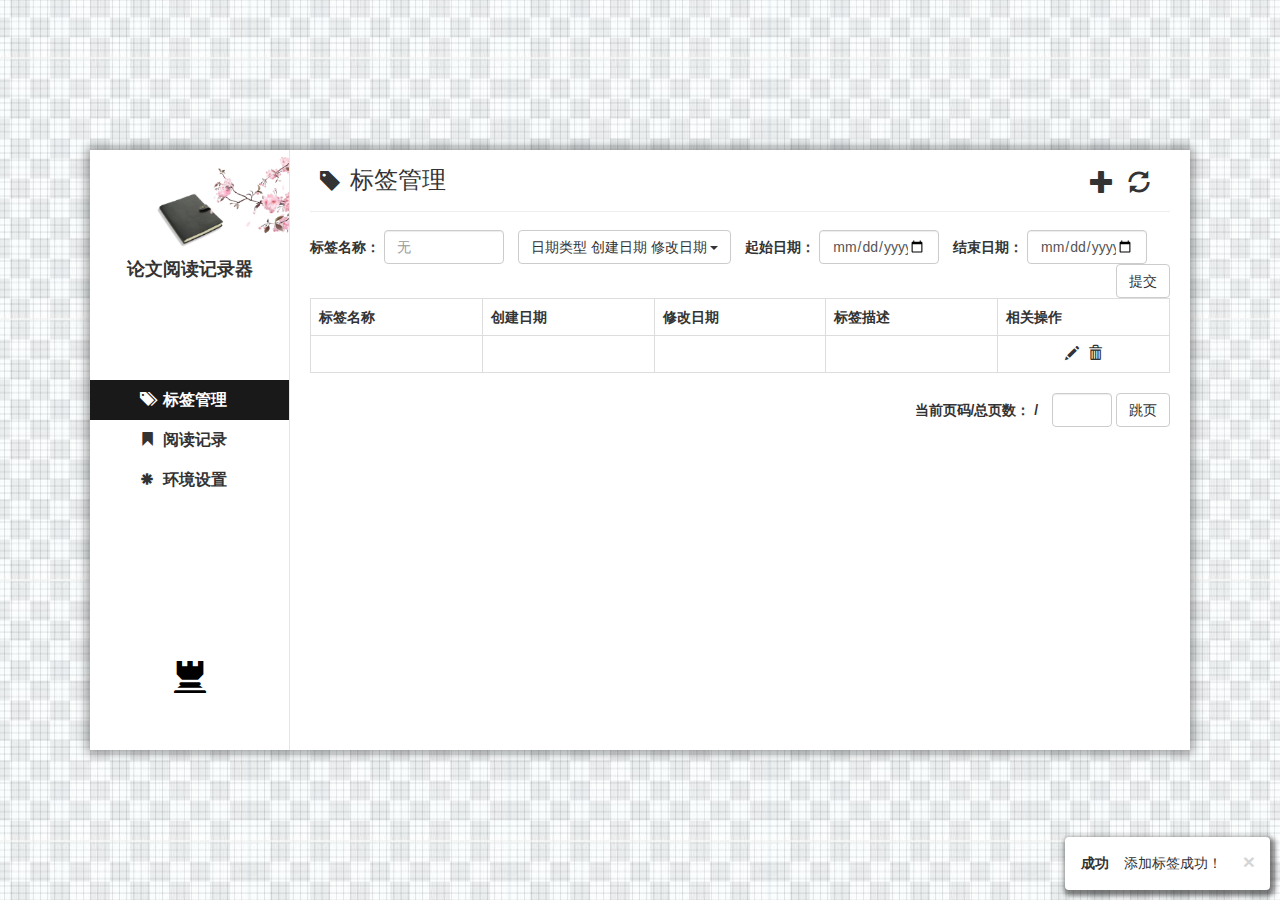
<file: templates/label.html>
<!DOCTYPE html>
<html lang="en">
<head>
    <meta charset="UTF-8">
    <title>论文阅读记录</title>
    <link href="/static/bootstrap-3.3.7/css/bootstrap.min.css" type="text/css" rel="stylesheet">
    <link href="/static/style/style.css" type="text/css" rel="stylesheet">
</head>
<body>
<div id="app" class="background">
    <div class="container">
        <div class="row">
            <div class="sidebar">
                <img class="decorate decorate-sakura" src="/static/images/left_sakura1.png" alt="decorate"/>
                <img class="sidebar-logo" src="/static/images/logo.png" alt="logo"/>
                <div class="h4 sidebar-title">论文阅读记录器</div>
                <ul class="sidebar-menu">
                    <li class="sidebar-menu-item active">
                        <i class="glyphicon glyphicon-tags"></i>
                        <span class="ml-5">标签管理</span>
                    </li>
                    <li class="sidebar-menu-item">
                        <i class="glyphicon glyphicon-bookmark"></i>
                        <span class="ml-5">阅读记录</span>
                    </li>
                    <li class="sidebar-menu-item">
                        <i class="glyphicon glyphicon-asterisk"></i>
                        <span class="ml-5">环境设置</span>
                    </li>
                </ul>
                <i class="glyphicon glyphicon-tower sidebar-bottom-logo"></i>
            </div>
            <div class="main">
                <div class="main-header">
                    <div class="header-box">
                        <div class="header-title">
                            <i class="glyphicon glyphicon-tag"></i>
                            <span class="title ml-10">标签管理</span>
                        </div>
                        <div class="header-operator">
                            <i class="glyphicon glyphicon-plus"
                               data-toggle="modal"
                               data-target="#panelAdd"
                               title="创建新的标签">
                            </i>
                            <i class="glyphicon glyphicon-refresh ml-10"
                               @click="get_label"
                               style="font-size: 22px;"
                               data-toggle="tooltip"
                               data-placement="bottom"
                               title="刷新提交结果"></i>
                        </div>
                    </div>
                    <div class="delimiter"></div>
                </div>
                <div class="main-body">
                    <form class="form form-inline">
                        <div class="form-group">
                            <label class="control-label" for="labelName">标签名称：</label>
                            <input type="text" v-model="query.name" class="form-control" placeholder="无"
                                   id="labelName"/>
                        </div>
                        <div class="form-group ml-10">
                            <div class="btn-group">
                                <button type="button" class="btn btn-default dropdown-toggle"
                                        data-toggle="dropdown">
                                    <span v-if="query.dateType == 0">日期类型</span>
                                    <span v-else-if="query.dateType == 1">创建日期</span>
                                    <span v-else>修改日期</span>
                                    <span class="caret"></span>
                                </button>
                                <ul class="dropdown-menu">
                                    <li><a href="#" @click="query.dateType=0">日期类型</a></li>
                                    <li role="separator" class="divider"></li>
                                    <li><a href="#" @click="query.dateType=1">创建日期</a></li>
                                    <li><a href="#" @click="query.dateType=2">修改日期</a></li>
                                </ul>
                            </div>
                        </div>
                        <div class="form-group ml-10" v-if="query.dateType != 0">
                            <label class="control-label" for="startDate">起始日期：</label>
                            <input type="date" v-model="query.dateStart" class="form-control" id="startDate"/>
                            <label class="control-label ml-10" for="endDate">结束日期：</label>
                            <input type="date" v-model="query.dateEnd" class="form-control" id="endDate"/>
                        </div>
                        <div class="form-group ml-10 pos-right">
                            <div @click="get_label" class="btn btn-default">提交</div>
                        </div>
                    </form>
                    <table class="table table-bordered mt-20" @click="tableHandle">
                        <tr>
                            <th>标签名称</th>
                            <th>创建日期</th>
                            <th>修改日期</th>
                            <th>标签描述</th>
                            <th>相关操作</th>
                        </tr>
                        <tr v-for="(item, index) in dataList.labelList">
                            <td v-text="item.name"></td>
                            <td v-text="item.dateCreate"></td>
                            <td v-text="item.dateModify"></td>
                            <td v-text="item.brief"></td>
                            <td class="table-operator">
                                <i class="glyphicon glyphicon-pencil"
                                   data-toggle="tooltip"
                                   data-placement="bottom"
                                   :data-index="index"
                                   title="修改标签"></i>
                                <i class="glyphicon glyphicon-trash ml-5"
                                   data-toggle="tooltip"
                                   data-placement="bottom"
                                   :data-index="index"
                                   title="删除标签"></i>
                            </td>
                        </tr>
                    </table>
                    <div class="main-pager">
                        <div class="page-form pos-right">
                            <form class="form form-inline">
                                <div class="form-group">
                                    <label class="control-label" for="page">
                                        当前页码/总页数：
                                        <span v-text="page.current"></span>/<span v-text="page.total"></span>
                                    </label>
                                    <input type="text" class="form-control ml-10" @change="checkPageNumber"
                                           v-model="page.current" id="page"/>
                                </div>
                                <div class="form-group">
                                    <div class="btn btn-default">跳页</div>
                                </div>
                            </form>
                        </div>
                    </div>
                </div>
            </div>
        </div>
    </div>
    <div class="alert alert-default alert-dismissible fade in" role="alert">
        <button type="button" class="close" data-dismiss="alert" aria-label="Close"><span aria-hidden="true">×</span></button>
        <strong class="mr-15">成功</strong>添加标签成功！
    </div>
    <!-- 弹窗区域 -->
    <div class="modal fade" id="panelAdd" role="dialog" aria-labelledby="panelAdd">
        <div class="modal-dialog" role="document">
            <div class="modal-content">
                <div class="modal-header">
                    <button type="button" class="close" data-dismiss="modal" aria-label="Close"><span
                            aria-hidden="true">&times;</span></button>
                    <h4 class="modal-title" id="myModalLabel">添加标签</h4>
                </div>
                <div class="modal-body">
                    <form class="form">
                        <div class="form-group">
                            <label class="control-label" for="createLabelName">
                                *标签名称：1-10个中文汉字
                            </label>
                            <input type="text" class="form-control" id="createLabelName"/>
                            <div class=""></div>
                        </div>
                        <div class="form-group">
                            <label class="control-label" for="createLabelBrief">标签介绍：1-64个中文汉字</label>
                            <textarea class="form-control" id="createLabelBrief" rows="5"></textarea>
                        </div>
                    </form>
                </div>
                <div class="modal-footer">
                    <button type="button" class="btn btn-default" data-dismiss="modal">取消</button>
                    <button type="button" class="btn btn-primary">确定</button>
                </div>
            </div>
        </div>
    </div>
    <div class="modal fade" id="panelModify" role="dialog" aria-labelledby="panelModify">
        <div class="modal-dialog" role="document">
            <div class="modal-content">
                <div class="modal-header">
                    <button type="button" class="close" data-dismiss="modal" aria-label="Close"><span
                            aria-hidden="true">&times;</span></button>
                    <h4 class="modal-title" id="myModalLabel">修改标签信息</h4>
                </div>
                <div class="modal-body">
                    <form class="form">
                        <div class="form-group">
                            <label class="control-label" for="modifyLabelName">
                                *标签名称：1-10个中文汉字
                            </label>
                            <input v-model="panel.modify.name" type="text" class="form-control" id="modifyLabelName"/>
                            <div class=""></div>
                        </div>
                        <div class="form-group">
                            <label class="control-label" for="modifyLabelBrief">标签介绍：1-64个中文汉字</label>
                            <textarea v-model="panel.modify.brief" class="form-control" id="modifyLabelBrief"
                                      rows="5"></textarea>
                        </div>
                    </form>
                </div>
                <div class="modal-footer">
                    <button type="button" class="btn btn-default" data-dismiss="modal">取消</button>
                    <button type="button" class="btn btn-primary">确定</button>
                </div>
            </div>
        </div>
    </div>
</div>
<script src="/static/script/jquery.min.js"></script>
<script src="/static/bootstrap-3.3.7/js/bootstrap.min.js"></script>
<script src="/static/script/vue.js"></script>
<script>
    const PanelManager = {
        open(coverId, panelId) {
            $("#" + coverId).removeClass("hidden");
            $("#" + panelId).removeClass("hidden");
        },
        close(coverId, panelId) {
            $("#" + coverId).addClass("hidden");
            $("#" + panelId).addClass("hidden");
        }
    }
    new Vue({
        el: "#app",
        data: {
            panelType: 1,
            query: {
                name: "",
                dateType: 0,
                dateStart: "",
                dateEnd: ""
            },
            page: {
                count: 1,
                current: 1,
                total: 1,
                limit: 10
            },
            dataList: {
                labelList: [],
            },
            panel: {
                add: {
                    name: "",
                    brief: ""
                },
                modify: {
                    id: "",
                    name: "",
                    brief: ""
                }
            }
        },
        created() {
            this.$nextTick(function () {
                $(function () {
                    $('[data-toggle="tooltip"]').tooltip();
                    {#$('[data-dismiss="alert"]').alert();#}
                })
            });
            this.get_label();
        },
        methods: {
            get_label() {
                let _this = this;

                $.ajax({
                    method: "GET",
                    url: "label/get",
                    data: {
                        name: this.query.name,
                        dateType: this.query.dateType,
                        dateStart: this.query.dateStart,
                        dateEnd: this.query.dateEnd,
                        page: Number(this.page.current),
                        limit: this.page.limit
                    },
                    success(resp) {
                        resp = JSON.parse(resp);
                        if (Number(resp.code) === 1) {
                            console.log(resp.data.labelList);
                            _this.dataList.labelList = resp.data.labelList;
                            _this.page.count = resp.data.count;
                            _this.page.total = Math.ceil(resp.data.count / _this.page.limit);
                        }
                    }
                })
            },
            add_label() {
                let _this = this;

                $.ajax({
                    method: "GET",
                    url: "label/add",
                    data: {
                        name: this.panel.add.name,
                        brief: this.panel.add.brief
                    },
                    success(resp) {
                        resp = JSON.parse(resp);
                        if (Number(resp.code) === 1) {
                            console.log(resp.data.labelList);
                            _this.dataList.labelList = resp.data.labelList;
                            _this.page.count = resp.data.count;
                            _this.page.total = Math.ceil(resp.data.count / _this.page.limit);
                        }
                    }
                })
            },
            checkPageNumber() {
                let current = Number(this.page.current);

                if (current <= 0) {
                    this.page.current = 1;
                } else if (current > this.page.total) {
                    this.page.current = this.page.total;
                }
            },
            tableHandle(event) {
                const target = event.target,
                    index = target.dataset.index,
                    data = this.dataList.labelList[index];

                this.panel.modify = {
                    id: data.id,
                    name: data.name,
                    brief: data.brief
                }
                $("#panelModify").modal();
            }
        }
    })
</script>
</body>
</html>
</file>
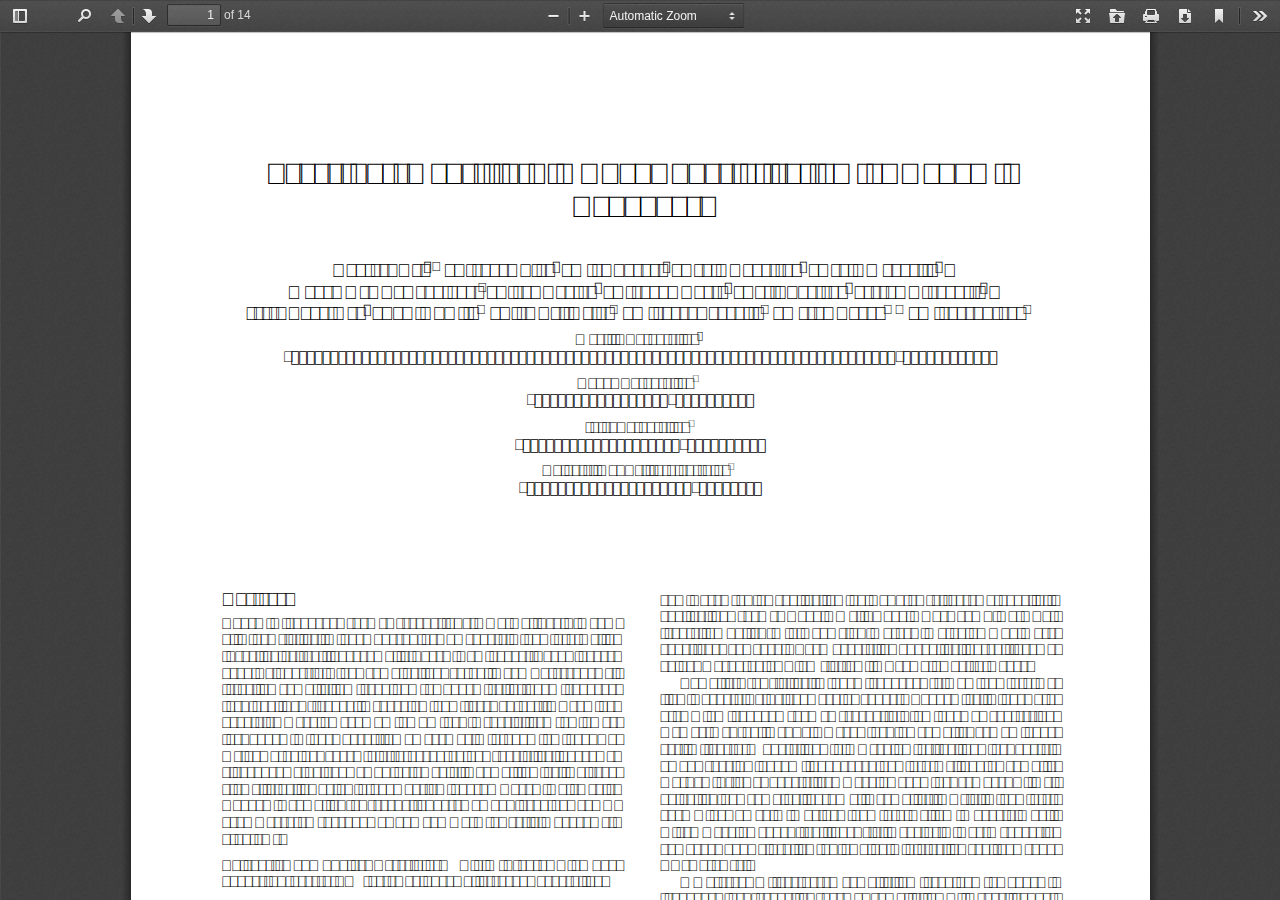
<file: templates/viewer.html>
<!DOCTYPE html>
<html dir="ltr" mozdisallowselectionprint>
<head>
    <meta charset="utf-8">
    <meta name="viewport" content="width=device-width, initial-scale=1, maximum-scale=1">
    <meta name="google" content="notranslate">
    <meta http-equiv="X-UA-Compatible" content="IE=edge">
    <title>PDF.js viewer</title>
    <link rel="stylesheet" href="/static/style/viewer.css">
    <link rel="resource" type="application/l10n" href="/static/locale/locale.properties">
    <script src="/static/script/pdf.js"></script>
    <script src="/static/script/viewer.js"></script>
</head>
<body tabindex="1" class="loadingInProgress">
<div id="outerContainer">
    <div id="sidebarContainer">
        <div id="toolbarSidebar">
            <div class="splitToolbarButton toggled">
                <button id="viewThumbnail" class="toolbarButton toggled" title="Show Thumbnails" tabindex="2"
                        data-l10n-id="thumbs">
                    <span data-l10n-id="thumbs_label">Thumbnails</span>
                </button>
                <button id="viewOutline" class="toolbarButton"
                        title="Show Document Outline (double-click to expand/collapse all items)" tabindex="3"
                        data-l10n-id="document_outline">
                    <span data-l10n-id="document_outline_label">Document Outline</span>
                </button>
                <button id="viewAttachments" class="toolbarButton" title="Show Attachments" tabindex="4"
                        data-l10n-id="attachments">
                    <span data-l10n-id="attachments_label">Attachments</span>
                </button>
            </div>
        </div>
        <div id="sidebarContent">
            <div id="thumbnailView">
            </div>
            <div id="outlineView" class="hidden">
            </div>
            <div id="attachmentsView" class="hidden">
            </div>
        </div>
        <div id="sidebarResizer" class="hidden"></div>
    </div>
    <div id="mainContainer">
        <div class="findbar hidden doorHanger" id="findbar">
            <div id="findbarInputContainer">
                <input id="findInput" class="toolbarField" title="Find" placeholder="Find in document…" tabindex="91"
                       data-l10n-id="find_input">
                <div class="splitToolbarButton">
                    <button id="findPrevious" class="toolbarButton findPrevious"
                            title="Find the previous occurrence of the phrase" tabindex="92"
                            data-l10n-id="find_previous">
                        <span data-l10n-id="find_previous_label">Previous</span>
                    </button>
                    <div class="splitToolbarButtonSeparator"></div>
                    <button id="findNext" class="toolbarButton findNext" title="Find the next occurrence of the phrase"
                            tabindex="93" data-l10n-id="find_next">
                        <span data-l10n-id="find_next_label">Next</span>
                    </button>
                </div>
            </div>

            <div id="findbarOptionsOneContainer">
                <input type="checkbox" id="findHighlightAll" class="toolbarField" tabindex="94">
                <label for="findHighlightAll" class="toolbarLabel" data-l10n-id="find_highlight">Highlight all</label>
                <input type="checkbox" id="findMatchCase" class="toolbarField" tabindex="95">
                <label for="findMatchCase" class="toolbarLabel" data-l10n-id="find_match_case_label">Match case</label>
            </div>
            <div id="findbarOptionsTwoContainer">
                <input type="checkbox" id="findEntireWord" class="toolbarField" tabindex="96">
                <label for="findEntireWord" class="toolbarLabel" data-l10n-id="find_entire_word_label">Whole
                    words</label>
                <span id="findResultsCount" class="toolbarLabel hidden"></span>
            </div>

            <div id="findbarMessageContainer">
                <span id="findMsg" class="toolbarLabel"></span>
            </div>
        </div>  <!-- findbar -->

        <div id="secondaryToolbar" class="secondaryToolbar hidden doorHangerRight">
            <div id="secondaryToolbarButtonContainer">
                <button id="secondaryPresentationMode" class="secondaryToolbarButton presentationMode visibleLargeView"
                        title="Switch to Presentation Mode" tabindex="51" data-l10n-id="presentation_mode">
                    <span data-l10n-id="presentation_mode_label">Presentation Mode</span>
                </button>

                <button id="secondaryOpenFile" class="secondaryToolbarButton openFile visibleLargeView"
                        title="Open File" tabindex="52" data-l10n-id="open_file">
                    <span data-l10n-id="open_file_label">Open</span>
                </button>

                <button id="secondaryPrint" class="secondaryToolbarButton print visibleMediumView" title="Print"
                        tabindex="53" data-l10n-id="print">
                    <span data-l10n-id="print_label">Print</span>
                </button>

                <button id="secondaryDownload" class="secondaryToolbarButton download visibleMediumView"
                        title="Download" tabindex="54" data-l10n-id="download">
                    <span data-l10n-id="download_label">Download</span>
                </button>

                <a href="#" id="secondaryViewBookmark" class="secondaryToolbarButton bookmark visibleSmallView"
                   title="Current view (copy or open in new window)" tabindex="55" data-l10n-id="bookmark">
                    <span data-l10n-id="bookmark_label">Current View</span>
                </a>

                <div class="horizontalToolbarSeparator visibleLargeView"></div>

                <button id="firstPage" class="secondaryToolbarButton firstPage" title="Go to First Page" tabindex="56"
                        data-l10n-id="first_page">
                    <span data-l10n-id="first_page_label">Go to First Page</span>
                </button>
                <button id="lastPage" class="secondaryToolbarButton lastPage" title="Go to Last Page" tabindex="57"
                        data-l10n-id="last_page">
                    <span data-l10n-id="last_page_label">Go to Last Page</span>
                </button>

                <div class="horizontalToolbarSeparator"></div>

                <button id="pageRotateCw" class="secondaryToolbarButton rotateCw" title="Rotate Clockwise" tabindex="58"
                        data-l10n-id="page_rotate_cw">
                    <span data-l10n-id="page_rotate_cw_label">Rotate Clockwise</span>
                </button>
                <button id="pageRotateCcw" class="secondaryToolbarButton rotateCcw" title="Rotate Counterclockwise"
                        tabindex="59" data-l10n-id="page_rotate_ccw">
                    <span data-l10n-id="page_rotate_ccw_label">Rotate Counterclockwise</span>
                </button>

                <div class="horizontalToolbarSeparator"></div>

                <button id="cursorSelectTool" class="secondaryToolbarButton selectTool toggled"
                        title="Enable Text Selection Tool" tabindex="60" data-l10n-id="cursor_text_select_tool">
                    <span data-l10n-id="cursor_text_select_tool_label">Text Selection Tool</span>
                </button>
                <button id="cursorHandTool" class="secondaryToolbarButton handTool" title="Enable Hand Tool"
                        tabindex="61" data-l10n-id="cursor_hand_tool">
                    <span data-l10n-id="cursor_hand_tool_label">Hand Tool</span>
                </button>

                <div class="horizontalToolbarSeparator"></div>

                <button id="scrollVertical" class="secondaryToolbarButton scrollModeButtons scrollVertical toggled"
                        title="Use Vertical Scrolling" tabindex="62" data-l10n-id="scroll_vertical">
                    <span data-l10n-id="scroll_vertical_label">Vertical Scrolling</span>
                </button>
                <button id="scrollHorizontal" class="secondaryToolbarButton scrollModeButtons scrollHorizontal"
                        title="Use Horizontal Scrolling" tabindex="63" data-l10n-id="scroll_horizontal">
                    <span data-l10n-id="scroll_horizontal_label">Horizontal Scrolling</span>
                </button>
                <button id="scrollWrapped" class="secondaryToolbarButton scrollModeButtons scrollWrapped"
                        title="Use Wrapped Scrolling" tabindex="64" data-l10n-id="scroll_wrapped">
                    <span data-l10n-id="scroll_wrapped_label">Wrapped Scrolling</span>
                </button>

                <div class="horizontalToolbarSeparator scrollModeButtons"></div>

                <button id="spreadNone" class="secondaryToolbarButton spreadModeButtons spreadNone toggled"
                        title="Do not join page spreads" tabindex="65" data-l10n-id="spread_none">
                    <span data-l10n-id="spread_none_label">No Spreads</span>
                </button>
                <button id="spreadOdd" class="secondaryToolbarButton spreadModeButtons spreadOdd"
                        title="Join page spreads starting with odd-numbered pages" tabindex="66"
                        data-l10n-id="spread_odd">
                    <span data-l10n-id="spread_odd_label">Odd Spreads</span>
                </button>
                <button id="spreadEven" class="secondaryToolbarButton spreadModeButtons spreadEven"
                        title="Join page spreads starting with even-numbered pages" tabindex="67"
                        data-l10n-id="spread_even">
                    <span data-l10n-id="spread_even_label">Even Spreads</span>
                </button>

                <div class="horizontalToolbarSeparator spreadModeButtons"></div>

                <button id="documentProperties" class="secondaryToolbarButton documentProperties"
                        title="Document Properties…" tabindex="68" data-l10n-id="document_properties">
                    <span data-l10n-id="document_properties_label">Document Properties…</span>
                </button>
            </div>
        </div>  <!-- secondaryToolbar -->

        <div class="toolbar">
            <div id="toolbarContainer">
                <div id="toolbarViewer">
                    <div id="toolbarViewerLeft">
                        <button id="sidebarToggle" class="toolbarButton" title="Toggle Sidebar" tabindex="11"
                                data-l10n-id="toggle_sidebar">
                            <span data-l10n-id="toggle_sidebar_label">Toggle Sidebar</span>
                        </button>
                        <div class="toolbarButtonSpacer"></div>
                        <button id="viewFind" class="toolbarButton" title="Find in Document" tabindex="12"
                                data-l10n-id="findbar">
                            <span data-l10n-id="findbar_label">Find</span>
                        </button>
                        <div class="splitToolbarButton hiddenSmallView">
                            <button class="toolbarButton pageUp" title="Previous Page" id="previous" tabindex="13"
                                    data-l10n-id="previous">
                                <span data-l10n-id="previous_label">Previous</span>
                            </button>
                            <div class="splitToolbarButtonSeparator"></div>
                            <button class="toolbarButton pageDown" title="Next Page" id="next" tabindex="14"
                                    data-l10n-id="next">
                                <span data-l10n-id="next_label">Next</span>
                            </button>
                        </div>
                        <input type="number" id="pageNumber" class="toolbarField pageNumber" title="Page" value="1"
                               size="4" min="1" tabindex="15" data-l10n-id="page" autocomplete="off">
                        <span id="numPages" class="toolbarLabel"></span>
                    </div>
                    <div id="toolbarViewerRight">
                        <button id="presentationMode" class="toolbarButton presentationMode hiddenLargeView"
                                title="Switch to Presentation Mode" tabindex="31" data-l10n-id="presentation_mode">
                            <span data-l10n-id="presentation_mode_label">Presentation Mode</span>
                        </button>

                        <button id="openFile" class="toolbarButton openFile hiddenLargeView" title="Open File"
                                tabindex="32" data-l10n-id="open_file">
                            <span data-l10n-id="open_file_label">Open</span>
                        </button>

                        <button id="print" class="toolbarButton print hiddenMediumView" title="Print" tabindex="33"
                                data-l10n-id="print">
                            <span data-l10n-id="print_label">Print</span>
                        </button>

                        <button id="download" class="toolbarButton download hiddenMediumView" title="Download"
                                tabindex="34" data-l10n-id="download">
                            <span data-l10n-id="download_label">Download</span>
                        </button>
                        <a href="#" id="viewBookmark" class="toolbarButton bookmark hiddenSmallView"
                           title="Current view (copy or open in new window)" tabindex="35" data-l10n-id="bookmark">
                            <span data-l10n-id="bookmark_label">Current View</span>
                        </a>

                        <div class="verticalToolbarSeparator hiddenSmallView"></div>

                        <button id="secondaryToolbarToggle" class="toolbarButton" title="Tools" tabindex="36"
                                data-l10n-id="tools">
                            <span data-l10n-id="tools_label">Tools</span>
                        </button>
                    </div>
                    <div id="toolbarViewerMiddle">
                        <div class="splitToolbarButton">
                            <button id="zoomOut" class="toolbarButton zoomOut" title="Zoom Out" tabindex="21"
                                    data-l10n-id="zoom_out">
                                <span data-l10n-id="zoom_out_label">Zoom Out</span>
                            </button>
                            <div class="splitToolbarButtonSeparator"></div>
                            <button id="zoomIn" class="toolbarButton zoomIn" title="Zoom In" tabindex="22"
                                    data-l10n-id="zoom_in">
                                <span data-l10n-id="zoom_in_label">Zoom In</span>
                            </button>
                        </div>
                        <span id="scaleSelectContainer" class="dropdownToolbarButton">
                  <select id="scaleSelect" title="Zoom" tabindex="23" data-l10n-id="zoom">
                    <option id="pageAutoOption" title="" value="auto" selected="selected"
                            data-l10n-id="page_scale_auto">Automatic Zoom</option>
                    <option id="pageActualOption" title="" value="page-actual" data-l10n-id="page_scale_actual">Actual Size</option>
                    <option id="pageFitOption" title="" value="page-fit" data-l10n-id="page_scale_fit">Page Fit</option>
                    <option id="pageWidthOption" title="" value="page-width"
                            data-l10n-id="page_scale_width">Page Width</option>
                    <option id="customScaleOption" title="" value="custom" disabled="disabled" hidden="true"></option>
                    <option title="" value="0.5" data-l10n-id="page_scale_percent"
                            data-l10n-args='{ "scale": 50 }'>50%</option>
                    <option title="" value="0.75" data-l10n-id="page_scale_percent"
                            data-l10n-args='{ "scale": 75 }'>75%</option>
                    <option title="" value="1" data-l10n-id="page_scale_percent"
                            data-l10n-args='{ "scale": 100 }'>100%</option>
                    <option title="" value="1.25" data-l10n-id="page_scale_percent" data-l10n-args='{ "scale": 125 }'>125%</option>
                    <option title="" value="1.5" data-l10n-id="page_scale_percent" data-l10n-args='{ "scale": 150 }'>150%</option>
                    <option title="" value="2" data-l10n-id="page_scale_percent"
                            data-l10n-args='{ "scale": 200 }'>200%</option>
                    <option title="" value="3" data-l10n-id="page_scale_percent"
                            data-l10n-args='{ "scale": 300 }'>300%</option>
                    <option title="" value="4" data-l10n-id="page_scale_percent"
                            data-l10n-args='{ "scale": 400 }'>400%</option>
                  </select>
                </span>
                    </div>
                </div>
                <div id="loadingBar">
                    <div class="progress">
                        <div class="glimmer">
                        </div>
                    </div>
                </div>
            </div>
        </div>

        <menu type="context" id="viewerContextMenu">
            <menuitem id="contextFirstPage" label="First Page"
                      data-l10n-id="first_page"></menuitem>
            <menuitem id="contextLastPage" label="Last Page"
                      data-l10n-id="last_page"></menuitem>
            <menuitem id="contextPageRotateCw" label="Rotate Clockwise"
                      data-l10n-id="page_rotate_cw"></menuitem>
            <menuitem id="contextPageRotateCcw" label="Rotate Counter-Clockwise"
                      data-l10n-id="page_rotate_ccw"></menuitem>
        </menu>

        <div id="viewerContainer" tabindex="0">
            <div id="viewer" class="pdfViewer"></div>
        </div>

        <div id="errorWrapper" hidden='true'>
            <div id="errorMessageLeft">
                <span id="errorMessage"></span>
                <button id="errorShowMore" data-l10n-id="error_more_info">
                    More Information
                </button>
                <button id="errorShowLess" data-l10n-id="error_less_info" hidden='true'>
                    Less Information
                </button>
            </div>
            <div id="errorMessageRight">
                <button id="errorClose" data-l10n-id="error_close">
                    Close
                </button>
            </div>
            <div class="clearBoth"></div>
            <textarea id="errorMoreInfo" hidden='true' readonly="readonly"></textarea>
        </div>
    </div> <!-- mainContainer -->

    <div id="overlayContainer" class="hidden">
        <div id="passwordOverlay" class="container hidden">
            <div class="dialog">
                <div class="row">
                    <p id="passwordText" data-l10n-id="password_label">Enter the password to open this PDF file:</p>
                </div>
                <div class="row">
                    <input type="password" id="password" class="toolbarField">
                </div>
                <div class="buttonRow">
                    <button id="passwordCancel" class="overlayButton"><span data-l10n-id="password_cancel">Cancel</span>
                    </button>
                    <button id="passwordSubmit" class="overlayButton"><span data-l10n-id="password_ok">OK</span>
                    </button>
                </div>
            </div>
        </div>
        <div id="documentPropertiesOverlay" class="container hidden">
            <div class="dialog">
                <div class="row">
                    <span data-l10n-id="document_properties_file_name">File name:</span>
                    <p id="fileNameField">-</p>
                </div>
                <div class="row">
                    <span data-l10n-id="document_properties_file_size">File size:</span>
                    <p id="fileSizeField">-</p>
                </div>
                <div class="separator"></div>
                <div class="row">
                    <span data-l10n-id="document_properties_title">Title:</span>
                    <p id="titleField">-</p>
                </div>
                <div class="row">
                    <span data-l10n-id="document_properties_author">Author:</span>
                    <p id="authorField">-</p>
                </div>
                <div class="row">
                    <span data-l10n-id="document_properties_subject">Subject:</span>
                    <p id="subjectField">-</p>
                </div>
                <div class="row">
                    <span data-l10n-id="document_properties_keywords">Keywords:</span>
                    <p id="keywordsField">-</p>
                </div>
                <div class="row">
                    <span data-l10n-id="document_properties_creation_date">Creation Date:</span>
                    <p id="creationDateField">-</p>
                </div>
                <div class="row">
                    <span data-l10n-id="document_properties_modification_date">Modification Date:</span>
                    <p id="modificationDateField">-</p>
                </div>
                <div class="row">
                    <span data-l10n-id="document_properties_creator">Creator:</span>
                    <p id="creatorField">-</p>
                </div>
                <div class="separator"></div>
                <div class="row">
                    <span data-l10n-id="document_properties_producer">PDF Producer:</span>
                    <p id="producerField">-</p>
                </div>
                <div class="row">
                    <span data-l10n-id="document_properties_version">PDF Version:</span>
                    <p id="versionField">-</p>
                </div>
                <div class="row">
                    <span data-l10n-id="document_properties_page_count">Page Count:</span>
                    <p id="pageCountField">-</p>
                </div>
                <div class="row">
                    <span data-l10n-id="document_properties_page_size">Page Size:</span>
                    <p id="pageSizeField">-</p>
                </div>
                <div class="separator"></div>
                <div class="row">
                    <span data-l10n-id="document_properties_linearized">Fast Web View:</span>
                    <p id="linearizedField">-</p>
                </div>
                <div class="buttonRow">
                    <button id="documentPropertiesClose" class="overlayButton"><span
                            data-l10n-id="document_properties_close">Close</span></button>
                </div>
            </div>
        </div>
        <div id="printServiceOverlay" class="container hidden">
            <div class="dialog">
                <div class="row">
                    <span data-l10n-id="print_progress_message">Preparing document for printing…</span>
                </div>
                <div class="row">
                    <progress value="0" max="100"></progress>
                    <span data-l10n-id="print_progress_percent" data-l10n-args='{ "progress": 0 }'
                          class="relative-progress">0%</span>
                </div>
                <div class="buttonRow">
                    <button id="printCancel" class="overlayButton"><span
                            data-l10n-id="print_progress_close">Cancel</span></button>
                </div>
            </div>
        </div>
    </div>
</div>
<div id="printContainer"></div>
</body>
</html>
</file>
<file: static/style/style.css>
.background {
    position: absolute;
    top: 0;
    left: 0;
    width: 100%;
    height: 100%;
    background: url("/static/images/back.jpg") center center repeat;
}

.container {
    position: absolute;
    top: 50%;
    left: 50%;
    width: 1100px;
    height: 600px;
    margin-top: -300px;
    margin-left: -550px;
    box-shadow: 0 0 10px 3px rgba(0, 0, 0, 0.4);
}

.row {
    display: flex;
    flex-direction: row;
}

.sidebar {
    position: relative;
    width: 200px;
    height: 600px;
    border-right: 1px solid rgba(0, 0, 0, 0.1);
    background-color: #fff;
}

.sidebar-logo {
    margin-top: 40px;
    margin-left: 60px;
    width: 80px;
}

.sidebar-title {
    text-align: center;
    font-weight: 900;
}

.sidebar-menu {
    margin-top: 100px;
    padding-left: 0;
    list-style: None;
}

.sidebar-menu .active {
    background-color: rgba(0, 0, 0, 0.9);
    color: #fff;
}

.sidebar-menu-item {
    height: 40px;
    line-height: 40px;
    padding-left: 50px;
    cursor: pointer;
    transition: all 0.25s ease-in-out;
}

.sidebar-menu-item:hover {
    background-color: rgba(0, 0, 0, 0.5);
    color: #fff;
}

.sidebar-menu .active:hover {
    background-color: rgba(0, 0, 0, 0.5);
    color: #000;
}

.sidebar-menu-item .glyphicon {
    font-size: 14px;
}

.sidebar-menu-item span {
    font-size: 16px;
    font-weight: 800;
}

.sidebar-bottom-logo {
    font-size: 32px;
    color: #000;
    margin-left: 84px;
    margin-top: 150px;
    cursor: pointer;
}

/* 右侧主体区域 */
.main {
    width: 900px;
    height: 600px;
    background-color: #fff;
}

.main-header {
    width: 100%;
    height: 60px;
    padding: 0 20px;
}

.main-header .header-box {
    display: flex;
    flex-direction: row;
    justify-content: space-between;
}

.main-header .header-title {
    display: flex;
    flex-direction: row;
    width: 300px;
    height: 60px;
    line-height: 60px;
    padding-left: 10px;
}

.main-header .header-title i {
    font-size: 20px;
    margin-top: 20px;
}

.main-header .header-title .title {
    font-size: 24px;
}

.main-header .header-operator {
    width: 200px;
    padding: 0 20px;
    text-align: right;
}

.main-header .header-operator i {
    line-height: 60px;
    font-size: 24px;
    cursor: pointer;
}

.main-body {
    padding: 20px;
}

.main-body .form .form-group input {
    width: 120px;
}

.table .progress {
    margin-bottom: 0;
}

.table .table-operator {
    text-align: center;
}

.table .table-operator i {
    cursor: pointer;
}

.main-pager {
    width: 100%;
    height: 40px;
}

.main-pager .page-form .form .form-group input {
    width: 60px;
    text-align: center;
}

.alert-default {
    position: absolute;
    z-index: 1000;
    right: 0;
    bottom: 0;
    margin: 10px;
    background-color: #fff;
    box-shadow: 2px 3px 5px 3px rgba(0, 0, 0, 0.5);
}

.decorate {
    position: absolute;
    z-index: 1;
}

.decorate-sakura {
    top: 0;
    right: 0;
    width: 100px;
    height: 100px;
}

.delimiter {
    border: 0;
    border-top: 1px solid #eee;
}

.btn-new-style {
    padding: 5px 10px;
    border-radius: 5px;
    box-shadow: 0 3px 5px 1px rgba(0,0,0,0.5);
    width: 100px;
    cursor: pointer;
    text-align: center;
    transition: all .25s linear;
}

.btn-new-style:hover {
    background-color: #000;
    color: #fff;
    box-shadow: 0 5px 5px 2px rgba(0,0,0,0.5);
}

.line-center {
    margin: 0 auto;
}

.mt-5 {
    margin-top: 5px;
}

.mt-10 {
    margin-top: 10px;
}

.mt-15 {
    margin-top: 15px;
}

.mt-20 {
    margin-top: 20px;
}

.ml-5 {
    margin-left: 5px;
}

.ml-10 {
    margin-left: 10px;
}

.ml-15 {
    margin-left: 15px;
}

.ml-20 {
    margin-left: 20px;
}

.mr-15 {
    margin-right: 15px !important;
}

.wd-100 {
    width: 100px !important;
}

.wd-200 {
    width: 200px !important;
}

.wd-300 {
    width: 300px !important;
}

.pos-right {
    float: right;
}

.ellipsis {
    overflow: hidden;
    text-overflow: ellipsis;
    white-space: nowrap;
}
</file>
<file: static/style/viewer.css>
/* Copyright 2014 Mozilla Foundation
 *
 * Licensed under the Apache License, Version 2.0 (the "License");
 * you may not use this file except in compliance with the License.
 * You may obtain a copy of the License at
 *
 *     http://www.apache.org/licenses/LICENSE-2.0
 *
 * Unless required by applicable law or agreed to in writing, software
 * distributed under the License is distributed on an "AS IS" BASIS,
 * WITHOUT WARRANTIES OR CONDITIONS OF ANY KIND, either express or implied.
 * See the License for the specific language governing permissions and
 * limitations under the License.
 */

.textLayer {
  position: absolute;
  left: 0;
  top: 0;
  right: 0;
  bottom: 0;
  overflow: hidden;
  opacity: 0.2;
  line-height: 1.0;
}

.textLayer > span {
  color: transparent;
  position: absolute;
  white-space: pre;
  cursor: text;
  transform-origin: 0% 0%;
}

.textLayer .highlight {
  margin: -1px;
  padding: 1px;
  background-color: rgba(180, 0, 170, 1);
  border-radius: 4px;
}

.textLayer .highlight.begin {
  border-radius: 4px 0px 0px 4px;
}

.textLayer .highlight.end {
  border-radius: 0px 4px 4px 0px;
}

.textLayer .highlight.middle {
  border-radius: 0px;
}

.textLayer .highlight.selected {
  background-color: rgba(0, 100, 0, 1);
}

.textLayer ::-moz-selection {
  background: rgba(0, 0, 255, 1);
}

.textLayer ::selection {
  background: rgba(0, 0, 255, 1);
}

.textLayer .endOfContent {
  display: block;
  position: absolute;
  left: 0px;
  top: 100%;
  right: 0px;
  bottom: 0px;
  z-index: -1;
  cursor: default;
  -webkit-user-select: none;
     -moz-user-select: none;
      -ms-user-select: none;
          user-select: none;
}

.textLayer .endOfContent.active {
  top: 0px;
}


.annotationLayer section {
  position: absolute;
}

.annotationLayer .linkAnnotation > a,
.annotationLayer .buttonWidgetAnnotation.pushButton > a {
  position: absolute;
  font-size: 1em;
  top: 0;
  left: 0;
  width: 100%;
  height: 100%;
}

.annotationLayer .linkAnnotation > a:hover,
.annotationLayer .buttonWidgetAnnotation.pushButton > a:hover {
  opacity: 0.2;
  background: rgba(255, 255, 0, 1);
  box-shadow: 0px 2px 10px rgba(255, 255, 0, 1);
}

.annotationLayer .textAnnotation img {
  position: absolute;
  cursor: pointer;
}

.annotationLayer .textWidgetAnnotation input,
.annotationLayer .textWidgetAnnotation textarea,
.annotationLayer .choiceWidgetAnnotation select,
.annotationLayer .buttonWidgetAnnotation.checkBox input,
.annotationLayer .buttonWidgetAnnotation.radioButton input {
  background-color: rgba(0, 54, 255, 0.13);
  border: 1px solid transparent;
  box-sizing: border-box;
  font-size: 9px;
  height: 100%;
  margin: 0;
  padding: 0 3px;
  vertical-align: top;
  width: 100%;
}

.annotationLayer .choiceWidgetAnnotation select option {
  padding: 0;
}

.annotationLayer .buttonWidgetAnnotation.radioButton input {
  border-radius: 50%;
}

.annotationLayer .textWidgetAnnotation textarea {
  font: message-box;
  font-size: 9px;
  resize: none;
}

.annotationLayer .textWidgetAnnotation input[disabled],
.annotationLayer .textWidgetAnnotation textarea[disabled],
.annotationLayer .choiceWidgetAnnotation select[disabled],
.annotationLayer .buttonWidgetAnnotation.checkBox input[disabled],
.annotationLayer .buttonWidgetAnnotation.radioButton input[disabled] {
  background: none;
  border: 1px solid transparent;
  cursor: not-allowed;
}

.annotationLayer .textWidgetAnnotation input:hover,
.annotationLayer .textWidgetAnnotation textarea:hover,
.annotationLayer .choiceWidgetAnnotation select:hover,
.annotationLayer .buttonWidgetAnnotation.checkBox input:hover,
.annotationLayer .buttonWidgetAnnotation.radioButton input:hover {
  border: 1px solid rgba(0, 0, 0, 1);
}

.annotationLayer .textWidgetAnnotation input:focus,
.annotationLayer .textWidgetAnnotation textarea:focus,
.annotationLayer .choiceWidgetAnnotation select:focus {
  background: none;
  border: 1px solid transparent;
}

.annotationLayer .buttonWidgetAnnotation.checkBox input:checked:before,
.annotationLayer .buttonWidgetAnnotation.checkBox input:checked:after,
.annotationLayer .buttonWidgetAnnotation.radioButton input:checked:before {
  background-color: rgba(0, 0, 0, 1);
  content: '';
  display: block;
  position: absolute;
}

.annotationLayer .buttonWidgetAnnotation.checkBox input:checked:before,
.annotationLayer .buttonWidgetAnnotation.checkBox input:checked:after {
  height: 80%;
  left: 45%;
  width: 1px;
}

.annotationLayer .buttonWidgetAnnotation.checkBox input:checked:before {
  transform: rotate(45deg);
}

.annotationLayer .buttonWidgetAnnotation.checkBox input:checked:after {
  transform: rotate(-45deg);
}

.annotationLayer .buttonWidgetAnnotation.radioButton input:checked:before {
  border-radius: 50%;
  height: 50%;
  left: 30%;
  top: 20%;
  width: 50%;
}

.annotationLayer .textWidgetAnnotation input.comb {
  font-family: monospace;
  padding-left: 2px;
  padding-right: 0;
}

.annotationLayer .textWidgetAnnotation input.comb:focus {
  /*
   * Letter spacing is placed on the right side of each character. Hence, the
   * letter spacing of the last character may be placed outside the visible
   * area, causing horizontal scrolling. We avoid this by extending the width
   * when the element has focus and revert this when it loses focus.
   */
  width: 115%;
}

.annotationLayer .buttonWidgetAnnotation.checkBox input,
.annotationLayer .buttonWidgetAnnotation.radioButton input {
  -webkit-appearance: none;
     -moz-appearance: none;
          appearance: none;
  padding: 0;
}

.annotationLayer .popupWrapper {
  position: absolute;
  width: 20em;
}

.annotationLayer .popup {
  position: absolute;
  z-index: 200;
  max-width: 20em;
  background-color: rgba(255, 255, 153, 1);
  box-shadow: 0px 2px 5px rgba(136, 136, 136, 1);
  border-radius: 2px;
  padding: 6px;
  margin-left: 5px;
  cursor: pointer;
  font: message-box;
  font-size: 9px;
  word-wrap: break-word;
}

.annotationLayer .popup > * {
  font-size: 9px;
}

.annotationLayer .popup h1 {
  display: inline-block;
}

.annotationLayer .popup span {
  display: inline-block;
  margin-left: 5px;
}

.annotationLayer .popup p {
  border-top: 1px solid rgba(51, 51, 51, 1);
  margin-top: 2px;
  padding-top: 2px;
}

.annotationLayer .highlightAnnotation,
.annotationLayer .underlineAnnotation,
.annotationLayer .squigglyAnnotation,
.annotationLayer .strikeoutAnnotation,
.annotationLayer .freeTextAnnotation,
.annotationLayer .lineAnnotation svg line,
.annotationLayer .squareAnnotation svg rect,
.annotationLayer .circleAnnotation svg ellipse,
.annotationLayer .polylineAnnotation svg polyline,
.annotationLayer .polygonAnnotation svg polygon,
.annotationLayer .caretAnnotation,
.annotationLayer .inkAnnotation svg polyline,
.annotationLayer .stampAnnotation,
.annotationLayer .fileAttachmentAnnotation {
  cursor: pointer;
}

.pdfViewer .canvasWrapper {
  overflow: hidden;
}

.pdfViewer .page {
  direction: ltr;
  width: 816px;
  height: 1056px;
  margin: 1px auto -8px auto;
  position: relative;
  overflow: visible;
  border: 9px solid transparent;
  background-clip: content-box;
  -o-border-image: url(/static/images/shadow.png) 9 9 repeat;
     border-image: url(/static/images/shadow.png) 9 9 repeat;
  background-color: rgba(255, 255, 255, 1);
}

.pdfViewer.removePageBorders .page {
  margin: 0px auto 10px auto;
  border: none;
}

.pdfViewer.singlePageView {
  display: inline-block;
}

.pdfViewer.singlePageView .page {
  margin: 0;
  border: none;
}

.pdfViewer.scrollHorizontal, .pdfViewer.scrollWrapped, .spread {
  margin-left: 3.5px;
  margin-right: 3.5px;
  text-align: center;
}

.pdfViewer.scrollHorizontal, .spread {
  white-space: nowrap;
}

.pdfViewer.removePageBorders,
.pdfViewer.scrollHorizontal .spread,
.pdfViewer.scrollWrapped .spread {
  margin-left: 0;
  margin-right: 0;
}

.spread .page,
.pdfViewer.scrollHorizontal .page,
.pdfViewer.scrollWrapped .page,
.pdfViewer.scrollHorizontal .spread,
.pdfViewer.scrollWrapped .spread {
  display: inline-block;
  vertical-align: middle;
}

.spread .page,
.pdfViewer.scrollHorizontal .page,
.pdfViewer.scrollWrapped .page {
  margin-left: -3.5px;
  margin-right: -3.5px;
}

.pdfViewer.removePageBorders .spread .page,
.pdfViewer.removePageBorders.scrollHorizontal .page,
.pdfViewer.removePageBorders.scrollWrapped .page {
  margin-left: 5px;
  margin-right: 5px;
}

.pdfViewer .page canvas {
  margin: 0;
  display: block;
}

.pdfViewer .page canvas[hidden] {
  display: none;
}

.pdfViewer .page .loadingIcon {
  position: absolute;
  display: block;
  left: 0;
  top: 0;
  right: 0;
  bottom: 0;
  background: url('/static/images/loading-icon.gif') center no-repeat;
}

.pdfPresentationMode .pdfViewer {
  margin-left: 0;
  margin-right: 0;
}

.pdfPresentationMode .pdfViewer .page,
.pdfPresentationMode .pdfViewer .spread {
  display: block;
}

.pdfPresentationMode .pdfViewer .page,
.pdfPresentationMode .pdfViewer.removePageBorders .page {
  margin-left: auto;
  margin-right: auto;
}

.pdfPresentationMode:-ms-fullscreen .pdfViewer .page {
  margin-bottom: 100% !important;
}

.pdfPresentationMode:-webkit-full-screen .pdfViewer .page {
  margin-bottom: 100%;
  border: 0;
}

.pdfPresentationMode:-moz-full-screen .pdfViewer .page {
  margin-bottom: 100%;
  border: 0;
}

.pdfPresentationMode:fullscreen .pdfViewer .page {
  margin-bottom: 100%;
  border: 0;
}

:root {
  --sidebar-width: 200px;
  --sidebar-transition-duration: 200ms;
  --sidebar-transition-timing-function: ease;
}

* {
  padding: 0;
  margin: 0;
}

html {
  height: 100%;
  width: 100%;
  /* Font size is needed to make the activity bar the correct size. */
  font-size: 10px;
}

body {
  height: 100%;
  width: 100%;
  background-color: rgba(64, 64, 64, 1);
  background-image: url(/static/images/texture.png);
}

body,
input,
button,
select {
  font: message-box;
  outline: none;
}

.hidden {
  display: none !important;
}
[hidden] {
  display: none !important;
}

.pdfViewer.enablePermissions .textLayer > span {
  -webkit-user-select: none !important;
     -moz-user-select: none !important;
      -ms-user-select: none !important;
          user-select: none !important;
  cursor: not-allowed;
}

#viewerContainer.pdfPresentationMode:-ms-fullscreen {
  top: 0px !important;
  overflow: hidden !important;
}

#viewerContainer.pdfPresentationMode:-ms-fullscreen::-ms-backdrop {
  background-color: rgba(0, 0, 0, 1);
}

#viewerContainer.pdfPresentationMode:-webkit-full-screen {
  top: 0px;
  border-top: 2px solid rgba(0, 0, 0, 0);
  background-color: rgba(0, 0, 0, 1);
  width: 100%;
  height: 100%;
  overflow: hidden;
  cursor: none;
  -webkit-user-select: none;
          user-select: none;
}

#viewerContainer.pdfPresentationMode:-moz-full-screen {
  top: 0px;
  border-top: 2px solid rgba(0, 0, 0, 0);
  background-color: rgba(0, 0, 0, 1);
  width: 100%;
  height: 100%;
  overflow: hidden;
  cursor: none;
  -moz-user-select: none;
       user-select: none;
}

#viewerContainer.pdfPresentationMode:-ms-fullscreen {
  top: 0px;
  border-top: 2px solid rgba(0, 0, 0, 0);
  background-color: rgba(0, 0, 0, 1);
  width: 100%;
  height: 100%;
  overflow: hidden;
  cursor: none;
  -ms-user-select: none;
      user-select: none;
}

#viewerContainer.pdfPresentationMode:fullscreen {
  top: 0px;
  border-top: 2px solid rgba(0, 0, 0, 0);
  background-color: rgba(0, 0, 0, 1);
  width: 100%;
  height: 100%;
  overflow: hidden;
  cursor: none;
  -webkit-user-select: none;
     -moz-user-select: none;
      -ms-user-select: none;
          user-select: none;
}

.pdfPresentationMode:-webkit-full-screen a:not(.internalLink) {
  display: none;
}

.pdfPresentationMode:-moz-full-screen a:not(.internalLink) {
  display: none;
}

.pdfPresentationMode:-ms-fullscreen a:not(.internalLink) {
  display: none;
}

.pdfPresentationMode:fullscreen a:not(.internalLink) {
  display: none;
}

.pdfPresentationMode:-webkit-full-screen .textLayer > span {
  cursor: none;
}

.pdfPresentationMode:-moz-full-screen .textLayer > span {
  cursor: none;
}

.pdfPresentationMode:-ms-fullscreen .textLayer > span {
  cursor: none;
}

.pdfPresentationMode:fullscreen .textLayer > span {
  cursor: none;
}

.pdfPresentationMode.pdfPresentationModeControls > *,
.pdfPresentationMode.pdfPresentationModeControls .textLayer > span {
  cursor: default;
}

#outerContainer {
  width: 100%;
  height: 100%;
  position: relative;
}

#sidebarContainer {
  position: absolute;
  top: 32px;
  bottom: 0;
  width: 200px;
  width: var(--sidebar-width);
  visibility: hidden;
  z-index: 100;
  border-top: 1px solid rgba(51, 51, 51, 1);
  transition-duration: 200ms;
  transition-duration: var(--sidebar-transition-duration);
  transition-timing-function: ease;
  transition-timing-function: var(--sidebar-transition-timing-function);
}
html[dir='ltr'] #sidebarContainer {
  transition-property: left;
  left: -200px;
  left: calc(0px - var(--sidebar-width));
}
html[dir='rtl'] #sidebarContainer {
  transition-property: right;
  right: -200px;
  right: calc(0px - var(--sidebar-width));
}

.loadingInProgress #sidebarContainer {
  top: 36px;
}

#outerContainer.sidebarResizing #sidebarContainer {
  /* Improve responsiveness and avoid visual glitches when the sidebar is resized. */
  transition-duration: 0s;
  /* Prevent e.g. the thumbnails being selected when the sidebar is resized. */
  -webkit-user-select: none;
     -moz-user-select: none;
      -ms-user-select: none;
          user-select: none;
}

#outerContainer.sidebarMoving #sidebarContainer,
#outerContainer.sidebarOpen #sidebarContainer {
  visibility: visible;
}
html[dir='ltr'] #outerContainer.sidebarOpen #sidebarContainer {
  left: 0px;
}
html[dir='rtl'] #outerContainer.sidebarOpen #sidebarContainer {
  right: 0px;
}

#mainContainer {
  position: absolute;
  top: 0;
  right: 0;
  bottom: 0;
  left: 0;
  min-width: 320px;
}

#sidebarContent {
  top: 32px;
  bottom: 0;
  overflow: auto;
  -webkit-overflow-scrolling: touch;
  position: absolute;
  width: 100%;
  background-color: rgba(0, 0, 0, 0.1);
}
html[dir='ltr'] #sidebarContent {
  left: 0;
  box-shadow: inset -1px 0 0 rgba(0, 0, 0, 0.25);
}
html[dir='rtl'] #sidebarContent {
  right: 0;
  box-shadow: inset 1px 0 0 rgba(0, 0, 0, 0.25);
}

#viewerContainer {
  overflow: auto;
  -webkit-overflow-scrolling: touch;
  position: absolute;
  top: 32px;
  right: 0;
  bottom: 0;
  left: 0;
  outline: none;
}
#viewerContainer:not(.pdfPresentationMode) {
  transition-duration: 200ms;
  transition-duration: var(--sidebar-transition-duration);
  transition-timing-function: ease;
  transition-timing-function: var(--sidebar-transition-timing-function);
}
html[dir='ltr'] #viewerContainer {
  box-shadow: inset 1px 0 0 rgba(255, 255, 255, 0.05);
}
html[dir='rtl'] #viewerContainer {
  box-shadow: inset -1px 0 0 rgba(255, 255, 255, 0.05);
}

#outerContainer.sidebarResizing #viewerContainer {
  /* Improve responsiveness and avoid visual glitches when the sidebar is resized. */
  transition-duration: 0s;
}

html[dir='ltr'] #outerContainer.sidebarOpen #viewerContainer:not(.pdfPresentationMode) {
  transition-property: left;
  left: 200px;
  left: var(--sidebar-width);
}
html[dir='rtl'] #outerContainer.sidebarOpen #viewerContainer:not(.pdfPresentationMode) {
  transition-property: right;
  right: 200px;
  right: var(--sidebar-width);
}

.toolbar {
  position: relative;
  left: 0;
  right: 0;
  z-index: 9999;
  cursor: default;
}

#toolbarContainer {
  width: 100%;
}

#toolbarSidebar {
  width: 100%;
  height: 32px;
  background-color: rgba(66, 66, 66, 1); /* fallback */
  background-image: url(/static/images/texture.png),
                    linear-gradient(rgba(77, 77, 77, 0.99), rgba(64, 64, 64, 0.95));
}
html[dir='ltr'] #toolbarSidebar {
  box-shadow: inset -1px 0 0 rgba(0, 0, 0, 0.25),
              inset 0 -1px 0 rgba(255, 255, 255, 0.05),
              0 1px 0 rgba(0, 0, 0, 0.15),
              0 0 1px rgba(0, 0, 0, 0.1);
}
html[dir='rtl'] #toolbarSidebar {
  box-shadow: inset 1px 0 0 rgba(0, 0, 0, 0.25),
              inset 0 1px 0 rgba(255, 255, 255, 0.05),
              0 1px 0 rgba(0, 0, 0, 0.15),
              0 0 1px rgba(0, 0, 0, 0.1);
}

#sidebarResizer {
  position: absolute;
  top: 0;
  bottom: 0;
  width: 6px;
  z-index: 200;
  cursor: ew-resize;
}
html[dir='ltr'] #sidebarResizer {
  right: -6px;
}
html[dir='rtl'] #sidebarResizer {
  left: -6px;
}

#toolbarContainer, .findbar, .secondaryToolbar {
  position: relative;
  height: 32px;
  background-color: rgba(71, 71, 71, 1); /* fallback */
  background-image: url(/static/images/texture.png),
                    linear-gradient(rgba(82, 82, 82, 0.99), rgba(69, 69, 69, 0.95));
}
html[dir='ltr'] #toolbarContainer, .findbar, .secondaryToolbar {
  box-shadow: inset 0 1px 1px rgba(0, 0, 0, 0.15),
              inset 0 -1px 0 rgba(255, 255, 255, 0.05),
              0 1px 0 rgba(0, 0, 0, 0.15),
              0 1px 1px rgba(0, 0, 0, 0.1);
}
html[dir='rtl'] #toolbarContainer, .findbar, .secondaryToolbar {
  box-shadow: inset 0 1px 1px rgba(0, 0, 0, 0.15),
              inset 0 -1px 0 rgba(255, 255, 255, 0.05),
              0 1px 0 rgba(0, 0, 0, 0.15),
              0 1px 1px rgba(0, 0, 0, 0.1);
}

#toolbarViewer {
  height: 32px;
}

#loadingBar {
  position: relative;
  width: 100%;
  height: 4px;
  background-color: rgba(51, 51, 51, 1);
  border-bottom: 1px solid rgba(51, 51, 51, 1);
}

#loadingBar .progress {
  position: absolute;
  top: 0;
  left: 0;
  width: 0%;
  height: 100%;
  background-color: rgba(221, 221, 221, 1);
  overflow: hidden;
  transition: width 200ms;
}

@-webkit-keyframes progressIndeterminate {
  0% { left: -142px; }
  100% { left: 0; }
}

@keyframes progressIndeterminate {
  0% { left: -142px; }
  100% { left: 0; }
}

#loadingBar .progress.indeterminate {
  background-color: rgba(153, 153, 153, 1);
  transition: none;
}

#loadingBar .progress.indeterminate .glimmer {
  position: absolute;
  top: 0;
  left: 0;
  height: 100%;
  width: calc(100% + 150px);
  background: repeating-linear-gradient(135deg,
                                        rgba(187, 187, 187, 1) 0, rgba(153, 153, 153, 1) 5px,
                                        rgba(153, 153, 153, 1) 45px, rgba(221, 221, 221, 1) 55px,
                                        rgba(221, 221, 221, 1) 95px, rgba(187, 187, 187, 1) 100px);
  -webkit-animation: progressIndeterminate 950ms linear infinite;
          animation: progressIndeterminate 950ms linear infinite;
}

.findbar, .secondaryToolbar {
  top: 32px;
  position: absolute;
  z-index: 10000;
  height: auto;
  min-width: 16px;
  padding: 0px 6px 0px 6px;
  margin: 4px 2px 4px 2px;
  color: rgba(217, 217, 217, 1);
  font-size: 12px;
  line-height: 14px;
  text-align: left;
  cursor: default;
}

.findbar {
  min-width: 300px;
}
.findbar > div {
  height: 32px;
}
.findbar.wrapContainers > div {
  clear: both;
}
.findbar.wrapContainers > div#findbarMessageContainer {
  height: auto;
}
html[dir='ltr'] .findbar {
  left: 68px;
}
html[dir='rtl'] .findbar {
  right: 68px;
}

.findbar label {
  -webkit-user-select: none;
     -moz-user-select: none;
      -ms-user-select: none;
          user-select: none;
}

#findInput {
  width: 200px;
}
#findInput::-webkit-input-placeholder {
  color: rgba(191, 191, 191, 1);
}
#findInput::-moz-placeholder {
  font-style: italic;
}
#findInput:-ms-input-placeholder {
  font-style: italic;
}
#findInput::-ms-input-placeholder {
  font-style: italic;
}
#findInput::placeholder {
  font-style: italic;
}
#findInput[data-status="pending"] {
  background-image: url(/static/images/loading-small.png);
  background-repeat: no-repeat;
  background-position: right;
}
html[dir='rtl'] #findInput[data-status="pending"] {
  background-position: left;
}

.secondaryToolbar {
  padding: 6px;
  height: auto;
  z-index: 30000;
}
html[dir='ltr'] .secondaryToolbar {
  right: 4px;
}
html[dir='rtl'] .secondaryToolbar {
  left: 4px;
}

#secondaryToolbarButtonContainer {
  max-width: 200px;
  max-height: 400px;
  overflow-y: auto;
  -webkit-overflow-scrolling: touch;
  margin-bottom: -4px;
}

#secondaryToolbarButtonContainer.hiddenScrollModeButtons > .scrollModeButtons,
#secondaryToolbarButtonContainer.hiddenSpreadModeButtons > .spreadModeButtons {
  display: none !important;
}

.doorHanger,
.doorHangerRight {
  border: 1px solid rgba(0, 0, 0, 0.5);
  border-radius: 2px;
  box-shadow: 0 1px 4px rgba(0, 0, 0, 0.3);
}
.doorHanger:after, .doorHanger:before,
.doorHangerRight:after, .doorHangerRight:before {
  bottom: 100%;
  border: solid rgba(0, 0, 0, 0);
  content: " ";
  height: 0;
  width: 0;
  position: absolute;
  pointer-events: none;
}
.doorHanger:after,
.doorHangerRight:after {
  border-bottom-color: rgba(82, 82, 82, 0.99);
  border-width: 8px;
}
.doorHanger:before,
.doorHangerRight:before {
  border-bottom-color: rgba(0, 0, 0, 0.5);
  border-width: 9px;
}

html[dir='ltr'] .doorHanger:after,
html[dir='rtl'] .doorHangerRight:after {
  left: 13px;
  margin-left: -8px;
}

html[dir='ltr'] .doorHanger:before,
html[dir='rtl'] .doorHangerRight:before {
  left: 13px;
  margin-left: -9px;
}

html[dir='rtl'] .doorHanger:after,
html[dir='ltr'] .doorHangerRight:after {
  right: 13px;
  margin-right: -8px;
}

html[dir='rtl'] .doorHanger:before,
html[dir='ltr'] .doorHangerRight:before {
  right: 13px;
  margin-right: -9px;
}

#findResultsCount {
  background-color: rgba(217, 217, 217, 1);
  color: rgba(82, 82, 82, 1);
  text-align: center;
  padding: 3px 4px;
}

#findMsg {
  font-style: italic;
  color: rgba(166, 183, 208, 1);
}
#findMsg:empty {
  display: none;
}

#findInput.notFound {
  background-color: rgba(255, 102, 102, 1);
}

#toolbarViewerMiddle {
  position: absolute;
  left: 50%;
  transform: translateX(-50%);
}

html[dir='ltr'] #toolbarViewerLeft,
html[dir='rtl'] #toolbarViewerRight {
  float: left;
}
html[dir='ltr'] #toolbarViewerRight,
html[dir='rtl'] #toolbarViewerLeft {
  float: right;
}
html[dir='ltr'] #toolbarViewerLeft > *,
html[dir='ltr'] #toolbarViewerMiddle > *,
html[dir='ltr'] #toolbarViewerRight > *,
html[dir='ltr'] .findbar * {
  position: relative;
  float: left;
}
html[dir='rtl'] #toolbarViewerLeft > *,
html[dir='rtl'] #toolbarViewerMiddle > *,
html[dir='rtl'] #toolbarViewerRight > *,
html[dir='rtl'] .findbar * {
  position: relative;
  float: right;
}

html[dir='ltr'] .splitToolbarButton {
  margin: 3px 2px 4px 0;
  display: inline-block;
}
html[dir='rtl'] .splitToolbarButton {
  margin: 3px 0 4px 2px;
  display: inline-block;
}
html[dir='ltr'] .splitToolbarButton > .toolbarButton {
  border-radius: 0;
  float: left;
}
html[dir='rtl'] .splitToolbarButton > .toolbarButton {
  border-radius: 0;
  float: right;
}

.toolbarButton,
.secondaryToolbarButton,
.overlayButton {
  border: 0 none;
  background: none;
  width: 32px;
  height: 25px;
}

.toolbarButton > span {
  display: inline-block;
  width: 0;
  height: 0;
  overflow: hidden;
}

.toolbarButton[disabled],
.secondaryToolbarButton[disabled],
.overlayButton[disabled] {
  opacity: .5;
}

.splitToolbarButton.toggled .toolbarButton {
  margin: 0;
}

.splitToolbarButton:hover > .toolbarButton,
.splitToolbarButton:focus > .toolbarButton,
.splitToolbarButton.toggled > .toolbarButton,
.toolbarButton.textButton {
  background-color: rgba(0, 0, 0, 0.12);
  background-image: linear-gradient(rgba(255, 255, 255, 0.05), rgba(255, 255, 255, 0));
  background-clip: padding-box;
  border: 1px solid rgba(0, 0, 0, 0.35);
  border-color: rgba(0, 0, 0, 0.32) rgba(0, 0, 0, 0.38) rgba(0, 0, 0, 0.42);
  box-shadow: 0 1px 0 rgba(255, 255, 255, 0.05) inset,
              0 0 1px rgba(255, 255, 255, 0.15) inset,
              0 1px 0 rgba(255, 255, 255, 0.05);
}
.splitToolbarButton > .toolbarButton:hover,
.splitToolbarButton > .toolbarButton:focus,
.dropdownToolbarButton:hover,
.overlayButton:hover,
.overlayButton:focus,
.toolbarButton.textButton:hover,
.toolbarButton.textButton:focus {
  background-color: rgba(0,0,0,0.2);
  box-shadow: 0 1px 0 rgba(255, 255, 255, 0.05) inset,
              0 0 1px rgba(255, 255, 255, 0.15) inset,
              0 0 1px rgba(0, 0, 0, 0.05);
  z-index: 199;
}
.dropdownToolbarButton:hover {
  background-color: rgba(0, 0, 0, 0.26);
}
.splitToolbarButton > .toolbarButton {
  position: relative;
}
html[dir='ltr'] .splitToolbarButton > .toolbarButton:first-child,
html[dir='rtl'] .splitToolbarButton > .toolbarButton:last-child {
  position: relative;
  margin: 0;
  margin-right: -1px;
  border-top-left-radius: 2px;
  border-bottom-left-radius: 2px;
  border-right-color: rgba(0, 0, 0, 0);
}
html[dir='ltr'] .splitToolbarButton > .toolbarButton:last-child,
html[dir='rtl'] .splitToolbarButton > .toolbarButton:first-child {
  position: relative;
  margin: 0;
  margin-left: -1px;
  border-top-right-radius: 2px;
  border-bottom-right-radius: 2px;
  border-left-color: rgba(0, 0, 0, 0);
}
.splitToolbarButtonSeparator {
  padding: 8px 0;
  width: 1px;
  background-color: rgba(0, 0, 0, 0.5);
  z-index: 99;
  box-shadow: 0 0 0 1px rgba(255, 255, 255, 0.08);
  display: inline-block;
  margin: 5px 0;
}
html[dir='ltr'] .splitToolbarButtonSeparator {
  float: left;
}
html[dir='rtl'] .splitToolbarButtonSeparator {
  float: right;
}
.splitToolbarButton:hover > .splitToolbarButtonSeparator,
.splitToolbarButton.toggled > .splitToolbarButtonSeparator {
  padding: 12px 0;
  margin: 1px 0;
  box-shadow: 0 0 0 1px rgba(255, 255, 255, 0.03);
}

.toolbarButton,
.dropdownToolbarButton,
.secondaryToolbarButton,
.overlayButton {
  min-width: 16px;
  padding: 2px 6px 0;
  border: 1px solid rgba(0, 0, 0, 0);
  border-radius: 2px;
  color: rgba(255, 255, 255, 0.8);
  font-size: 12px;
  line-height: 14px;
  -webkit-user-select: none;
     -moz-user-select: none;
      -ms-user-select: none;
          user-select: none;
  /* Opera does not support user-select, use <... unselectable="on"> instead */
  cursor: default;
}

html[dir='ltr'] .toolbarButton,
html[dir='ltr'] .overlayButton,
html[dir='ltr'] .dropdownToolbarButton {
  margin: 3px 2px 4px 0;
}
html[dir='rtl'] .toolbarButton,
html[dir='rtl'] .overlayButton,
html[dir='rtl'] .dropdownToolbarButton {
  margin: 3px 0 4px 2px;
}

.toolbarButton:hover,
.toolbarButton:focus,
.dropdownToolbarButton,
.overlayButton,
.secondaryToolbarButton:hover,
.secondaryToolbarButton:focus {
  background-color: rgba(0, 0, 0, 0.12);
  background-image: linear-gradient(rgba(255, 255, 255, 0.05), rgba(255, 255, 255, 0));
  background-clip: padding-box;
  border: 1px solid rgba(0, 0, 0, 0.35);
  border-color: rgba(0, 0, 0, 0.32) rgba(0, 0, 0, 0.38) rgba(0, 0, 0, 0.42);
  box-shadow: 0 1px 0 rgba(255, 255, 255, 0.05) inset,
              0 0 1px rgba(255, 255, 255, 0.15) inset,
              0 1px 0 rgba(255, 255, 255, 0.05);
}

.toolbarButton:hover:active,
.overlayButton:hover:active,
.dropdownToolbarButton:hover:active,
.secondaryToolbarButton:hover:active {
  background-color: rgba(0, 0, 0, 0.2);
  background-image: linear-gradient(rgba(255, 255, 255, 0.05), rgba(255, 255, 255, 0));
  border-color: rgba(0, 0, 0, 0.35) rgba(0, 0, 0, 0.4) rgba(0, 0, 0, 0.45);
  box-shadow: 0 1px 1px rgba(0, 0, 0, 0.1) inset,
              0 0 1px rgba(0, 0, 0, 0.2) inset,
              0 1px 0 rgba(255, 255, 255, 0.05);
}

.toolbarButton.toggled,
.splitToolbarButton.toggled > .toolbarButton.toggled,
.secondaryToolbarButton.toggled {
  background-color: rgba(0, 0, 0, 0.3);
  background-image: linear-gradient(rgba(255, 255, 255, 0.05), rgba(255, 255, 255, 0));
  border-color: rgba(0, 0, 0, 0.4) rgba(0, 0, 0, 0.45) rgba(0, 0, 0, 0.5);
  box-shadow: 0 1px 1px rgba(0, 0, 0, 0.1) inset,
              0 0 1px rgba(0, 0, 0, 0.2) inset,
              0 1px 0 rgba(255, 255, 255, 0.05);
}

.toolbarButton.toggled:hover:active,
.splitToolbarButton.toggled > .toolbarButton.toggled:hover:active,
.secondaryToolbarButton.toggled:hover:active {
  background-color: rgba(0, 0, 0, 0.4);
  border-color: rgba(0, 0, 0, 0.4) rgba(0, 0, 0, 0.5) rgba(0, 0, 0, 0.55);
  box-shadow: 0 1px 1px rgba(0, 0, 0, 0.2) inset,
              0 0 1px rgba(0, 0, 0, 0.3) inset,
              0 1px 0 rgba(255, 255, 255, 0.05);
}

.dropdownToolbarButton {
  width: 140px;
  padding: 0;
  overflow: hidden;
}
.dropdownToolbarButton::after {
  position: absolute;
  display: inline-block;
  top: 4px;
  content: url(/static/images/toolbarButton-menuArrows.png);
}
html[dir='ltr'] .dropdownToolbarButton::after {
  right: 8px;
}
html[dir='rtl'] .dropdownToolbarButton::after {
  left: 8px;
}

.dropdownToolbarButton > select {
  width: 162px;
  height: 23px;
  font-size: 12px;
  color: rgba(242, 242, 242, 1);
  margin: 0;
  padding: 3px 2px 2px;
  border: none;
  background: rgba(0,0,0,0); /* Opera does not support 'transparent' <select> background */
}

.dropdownToolbarButton > select > option {
  background: rgba(61, 61, 61, 1);
}

#customScaleOption {
  display: none;
}

#pageWidthOption {
  border-bottom: 1px rgba(255, 255, 255, 0.5) solid;
}

html[dir='ltr'] .splitToolbarButton:first-child,
html[dir='ltr'] .toolbarButton:first-child,
html[dir='rtl'] .splitToolbarButton:last-child,
html[dir='rtl'] .toolbarButton:last-child {
  margin-left: 4px;
}
html[dir='ltr'] .splitToolbarButton:last-child,
html[dir='ltr'] .toolbarButton:last-child,
html[dir='rtl'] .splitToolbarButton:first-child,
html[dir='rtl'] .toolbarButton:first-child {
  margin-right: 4px;
}

.toolbarButtonSpacer {
  width: 30px;
  display: inline-block;
  height: 1px;
}

html[dir='ltr'] #findPrevious {
  margin-left: 3px;
}
html[dir='ltr'] #findNext {
  margin-right: 3px;
}

html[dir='rtl'] #findPrevious {
  margin-right: 3px;
}
html[dir='rtl'] #findNext {
  margin-left: 3px;
}

.toolbarButton::before,
.secondaryToolbarButton::before {
  /* All matching /static/images have a size of 16x16
   * All relevant containers have a size of 32x25 */
  position: absolute;
  display: inline-block;
  top: 4px;
  left: 7px;
}

html[dir="ltr"] .secondaryToolbarButton::before {
  left: 4px;
}
html[dir="rtl"] .secondaryToolbarButton::before {
  right: 4px;
}

.toolbarButton#sidebarToggle::before {
  content: url(/static/images/toolbarButton-sidebarToggle.png);
}
html[dir='rtl'] .toolbarButton#sidebarToggle::before {
  transform: scaleX(-1);
}

.toolbarButton#secondaryToolbarToggle::before {
  content: url(/static/images/toolbarButton-secondaryToolbarToggle.png);
}
html[dir='rtl'] .toolbarButton#secondaryToolbarToggle::before {
  transform: scaleX(-1);
}

.toolbarButton.findPrevious::before {
  content: url(/static/images/findbarButton-previous.png);
}
html[dir='rtl'] .toolbarButton.findPrevious::before {
  transform: scaleX(-1);
}

.toolbarButton.findNext::before {
  content: url(/static/images/findbarButton-next.png);
}
html[dir='rtl'] .toolbarButton.findNext::before {
  transform: scaleX(-1);
}

.toolbarButton.pageUp::before {
  content: url(/static/images/toolbarButton-pageUp.png);
}
html[dir='rtl'] .toolbarButton.pageUp::before {
  transform: scaleX(-1);
}

.toolbarButton.pageDown::before {
  content: url(/static/images/toolbarButton-pageDown.png);
}
html[dir='rtl'] .toolbarButton.pageDown::before {
  transform: scaleX(-1);
}

.toolbarButton.zoomOut::before {
  content: url(/static/images/toolbarButton-zoomOut.png);
}

.toolbarButton.zoomIn::before {
  content: url(/static/images/toolbarButton-zoomIn.png);
}

.toolbarButton.presentationMode::before,
.secondaryToolbarButton.presentationMode::before {
  content: url(/static/images/toolbarButton-presentationMode.png);
}

.toolbarButton.print::before,
.secondaryToolbarButton.print::before {
  content: url(/static/images/toolbarButton-print.png);
}

.toolbarButton.openFile::before,
.secondaryToolbarButton.openFile::before {
  content: url(/static/images/toolbarButton-openFile.png);
}

.toolbarButton.download::before,
.secondaryToolbarButton.download::before {
  content: url(/static/images/toolbarButton-download.png);
}

.toolbarButton.bookmark,
.secondaryToolbarButton.bookmark {
  box-sizing: border-box;
  outline: none;
  padding-top: 4px;
  text-decoration: none;
}
.secondaryToolbarButton.bookmark {
  padding-top: 5px;
}

.bookmark[href='#'] {
  opacity: .5;
  pointer-events: none;
}

.toolbarButton.bookmark::before,
.secondaryToolbarButton.bookmark::before {
  content: url(/static/images/toolbarButton-bookmark.png);
}

#viewThumbnail.toolbarButton::before {
  content: url(/static/images/toolbarButton-viewThumbnail.png);
}

#viewOutline.toolbarButton::before {
  content: url(/static/images/toolbarButton-viewOutline.png);
}
html[dir="rtl"] #viewOutline.toolbarButton::before {
  transform: scaleX(-1);
}

#viewAttachments.toolbarButton::before {
  content: url(/static/images/toolbarButton-viewAttachments.png);
}

#viewFind.toolbarButton::before {
  content: url(/static/images/toolbarButton-search.png);
}

.toolbarButton.pdfSidebarNotification::after {
  position: absolute;
  display: inline-block;
  top: 1px;
  /* Create a filled circle, with a diameter of 9 pixels, using only CSS: */
  content: '';
  background-color: rgba(112, 219, 85, 1);
  height: 9px;
  width: 9px;
  border-radius: 50%;
}
html[dir='ltr'] .toolbarButton.pdfSidebarNotification::after {
  left: 17px;
}
html[dir='rtl'] .toolbarButton.pdfSidebarNotification::after {
  right: 17px;
}

.secondaryToolbarButton {
  position: relative;
  margin: 0 0 4px 0;
  padding: 3px 0 1px 0;
  height: auto;
  min-height: 25px;
  width: auto;
  min-width: 100%;
  white-space: normal;
}
html[dir="ltr"] .secondaryToolbarButton {
  padding-left: 24px;
  text-align: left;
}
html[dir="rtl"] .secondaryToolbarButton {
  padding-right: 24px;
  text-align: right;
}
html[dir="ltr"] .secondaryToolbarButton.bookmark {
  padding-left: 27px;
}
html[dir="rtl"] .secondaryToolbarButton.bookmark {
  padding-right: 27px;
}

html[dir="ltr"] .secondaryToolbarButton > span {
  padding-right: 4px;
}
html[dir="rtl"] .secondaryToolbarButton > span {
  padding-left: 4px;
}

.secondaryToolbarButton.firstPage::before {
  content: url(/static/images/secondaryToolbarButton-firstPage.png);
}

.secondaryToolbarButton.lastPage::before {
  content: url(/static/images/secondaryToolbarButton-lastPage.png);
}

.secondaryToolbarButton.rotateCcw::before {
  content: url(/static/images/secondaryToolbarButton-rotateCcw.png);
}

.secondaryToolbarButton.rotateCw::before {
  content: url(/static/images/secondaryToolbarButton-rotateCw.png);
}

.secondaryToolbarButton.selectTool::before {
  content: url(/static/images/secondaryToolbarButton-selectTool.png);
}

.secondaryToolbarButton.handTool::before {
  content: url(/static/images/secondaryToolbarButton-handTool.png);
}

.secondaryToolbarButton.scrollVertical::before {
  content: url(/static/images/secondaryToolbarButton-scrollVertical.png);
}

.secondaryToolbarButton.scrollHorizontal::before {
  content: url(/static/images/secondaryToolbarButton-scrollHorizontal.png);
}

.secondaryToolbarButton.scrollWrapped::before {
  content: url(/static/images/secondaryToolbarButton-scrollWrapped.png);
}

.secondaryToolbarButton.spreadNone::before {
  content: url(/static/images/secondaryToolbarButton-spreadNone.png);
}

.secondaryToolbarButton.spreadOdd::before {
  content: url(/static/images/secondaryToolbarButton-spreadOdd.png);
}

.secondaryToolbarButton.spreadEven::before {
  content: url(/static/images/secondaryToolbarButton-spreadEven.png);
}

.secondaryToolbarButton.documentProperties::before {
  content: url(/static/images/secondaryToolbarButton-documentProperties.png);
}

.verticalToolbarSeparator {
  display: block;
  padding: 8px 0;
  margin: 8px 4px;
  width: 1px;
  background-color: rgba(0, 0, 0, 0.5);
  box-shadow: 0 0 0 1px rgba(255, 255, 255, 0.08);
}
html[dir='ltr'] .verticalToolbarSeparator {
  margin-left: 2px;
}
html[dir='rtl'] .verticalToolbarSeparator {
  margin-right: 2px;
}

.horizontalToolbarSeparator {
  display: block;
  margin: 0 0 4px 0;
  height: 1px;
  width: 100%;
  background-color: rgba(0, 0, 0, 0.5);
  box-shadow: 0 0 0 1px rgba(255, 255, 255, 0.08);
}

.toolbarField {
  padding: 3px 6px;
  margin: 4px 0 4px 0;
  border-radius: 2px;
  background-color: rgba(255, 255, 255, 0.09);
  background-image: linear-gradient(rgba(255, 255, 255, 0.05), rgba(255, 255, 255, 0));
  background-clip: padding-box;
  border-width: 1px;
  border-style: solid;
  border-color: rgba(0, 0, 0, 0.32) rgba(0, 0, 0, 0.38) rgba(0, 0, 0, 0.42);
  box-shadow: 0 1px 0 rgba(0, 0, 0, 0.05) inset,
              0 1px 0 rgba(255, 255, 255, 0.05);
  color: rgba(242, 242, 242, 1);
  font-size: 12px;
  line-height: 14px;
  outline-style: none;
}

.toolbarField[type=checkbox] {
  display: inline-block;
  margin: 8px 0px;
}

.toolbarField.pageNumber {
  -moz-appearance: textfield; /* hides the spinner in moz */
  min-width: 16px;
  text-align: right;
  width: 40px;
}

.toolbarField.pageNumber.visiblePageIsLoading {
  background-image: url(/static/images/loading-small.png);
  background-repeat: no-repeat;
  background-position: 1px;
}

.toolbarField.pageNumber::-webkit-inner-spin-button,
.toolbarField.pageNumber::-webkit-outer-spin-button {
    -webkit-appearance: none;
    margin: 0;
}

.toolbarField:hover {
  background-color: rgba(255, 255, 255, 0.11);
  border-color: rgba(0, 0, 0, 0.4) rgba(0, 0, 0, 0.43) rgba(0, 0, 0, 0.45);
}

.toolbarField:focus {
  background-color: rgba(255, 255, 255, 0.15);
  border-color: rgba(77, 184, 255, 0.8) rgba(77, 184, 255, 0.85) rgba(77, 184, 255, 0.9);
}

.toolbarLabel {
  min-width: 16px;
  padding: 3px 6px 3px 2px;
  margin: 4px 2px 4px 0;
  border: 1px solid rgba(0, 0, 0, 0);
  border-radius: 2px;
  color: rgba(217, 217, 217, 1);
  font-size: 12px;
  line-height: 14px;
  text-align: left;
  -webkit-user-select: none;
     -moz-user-select: none;
      -ms-user-select: none;
          user-select: none;
  cursor: default;
}

#thumbnailView {
  position: absolute;
  width: calc(100% - 60px);
  top: 0;
  bottom: 0;
  padding: 10px 30px 0;
  overflow: auto;
  -webkit-overflow-scrolling: touch;
}

#thumbnailView > a:active,
#thumbnailView > a:focus {
  outline: 0;
}

.thumbnail {
  margin: 0 10px 5px 10px;
}
html[dir='ltr'] .thumbnail {
  float: left;
}
html[dir='rtl'] .thumbnail {
  float: right;
}

#thumbnailView > a:last-of-type > .thumbnail {
  margin-bottom: 10px;
}

#thumbnailView > a:last-of-type > .thumbnail:not([data-loaded]) {
  margin-bottom: 9px;
}

.thumbnail:not([data-loaded]) {
  border: 1px dashed rgba(255, 255, 255, 0.5);
  margin: -1px 9px 4px 9px;
}

.thumbnailImage {
  border: 1px solid rgba(0, 0, 0, 0);
  box-shadow: 0 0 0 1px rgba(0, 0, 0, 0.5), 0 2px 8px rgba(0, 0, 0, 0.3);
  opacity: 0.8;
  z-index: 99;
  background-color: rgba(255, 255, 255, 1);
  background-clip: content-box;
}

.thumbnailSelectionRing {
  border-radius: 2px;
  padding: 7px;
}

a:focus > .thumbnail > .thumbnailSelectionRing > .thumbnailImage,
.thumbnail:hover > .thumbnailSelectionRing > .thumbnailImage {
  opacity: .9;
}

a:focus > .thumbnail > .thumbnailSelectionRing,
.thumbnail:hover > .thumbnailSelectionRing {
  background-color: rgba(255, 255, 255, 0.15);
  background-image: linear-gradient(rgba(255, 255, 255, 0.05), rgba(255, 255, 255, 0));
  background-clip: padding-box;
  box-shadow: 0 1px 0 rgba(255, 255, 255, 0.05) inset,
              0 0 1px rgba(255, 255, 255, 0.2) inset,
              0 0 1px rgba(0, 0, 0, 0.2);
  color: rgba(255, 255, 255, 0.9);
}

.thumbnail.selected > .thumbnailSelectionRing > .thumbnailImage {
  box-shadow: 0 0 0 1px rgba(0, 0, 0, 0.5);
  opacity: 1;
}

.thumbnail.selected > .thumbnailSelectionRing {
  background-color: rgba(255, 255, 255, 0.3);
  background-image: linear-gradient(rgba(255, 255, 255, 0.05), rgba(255, 255, 255, 0));
  background-clip: padding-box;
  box-shadow: 0 1px 0 rgba(255, 255, 255, 0.05) inset,
              0 0 1px rgba(255, 255, 255, 0.1) inset,
              0 0 1px rgba(0, 0, 0, 0.2);
  color: rgba(255, 255, 255,1);
}

#outlineView,
#attachmentsView {
  position: absolute;
  width: calc(100% - 8px);
  top: 0;
  bottom: 0;
  overflow: auto;
  -webkit-overflow-scrolling: touch;
  -webkit-user-select: none;
     -moz-user-select: none;
      -ms-user-select: none;
          user-select: none;
}

#outlineView {
  padding: 4px 4px 0;
}
#attachmentsView {
  padding: 3px 4px 0;
}

html[dir='ltr'] .outlineWithDeepNesting > .outlineItem,
html[dir='ltr'] .outlineItem > .outlineItems {
  margin-left: 20px;
}

html[dir='rtl'] .outlineWithDeepNesting > .outlineItem,
html[dir='rtl'] .outlineItem > .outlineItems {
  margin-right: 20px;
}

.outlineItem > a,
.attachmentsItem > button {
  text-decoration: none;
  display: inline-block;
  min-width: 95%;
  min-width: calc(100% - 4px); /* Subtract the right padding (left, in RTL mode)
                                  of the container. */
  height: auto;
  margin-bottom: 1px;
  border-radius: 2px;
  color: rgba(255, 255, 255, 0.8);
  font-size: 13px;
  line-height: 15px;
  -webkit-user-select: none;
     -moz-user-select: none;
      -ms-user-select: none;
          user-select: none;
  white-space: normal;
}

.attachmentsItem > button {
  border: 0 none;
  background: none;
  cursor: pointer;
  width: 100%;
}

html[dir='ltr'] .outlineItem > a {
  padding: 2px 0 5px 4px;
}
html[dir='ltr'] .attachmentsItem > button {
  padding: 2px 0 3px 7px;
  text-align: left;
}

html[dir='rtl'] .outlineItem > a {
  padding: 2px 4px 5px 0;
}
html[dir='rtl'] .attachmentsItem > button {
  padding: 2px 7px 3px 0;
  text-align: right;
}

.outlineItemToggler {
  position: relative;
  height: 0;
  width: 0;
  color: rgba(255, 255, 255, 0.5);
}
.outlineItemToggler::before {
  content: url(/static/images/treeitem-expanded.png);
  display: inline-block;
  position: absolute;
}
.outlineItemToggler.outlineItemsHidden::before {
  content: url(/static/images/treeitem-collapsed.png);
}
html[dir='rtl'] .outlineItemToggler.outlineItemsHidden::before {
  transform: scaleX(-1);
}
.outlineItemToggler.outlineItemsHidden ~ .outlineItems {
  display: none;
}
html[dir='ltr'] .outlineItemToggler {
  float: left;
}
html[dir='rtl'] .outlineItemToggler {
  float: right;
}
html[dir='ltr'] .outlineItemToggler::before {
  right: 4px;
}
html[dir='rtl'] .outlineItemToggler::before {
  left: 4px;
}

.outlineItemToggler:hover,
.outlineItemToggler:hover + a,
.outlineItemToggler:hover ~ .outlineItems,
.outlineItem > a:hover,
.attachmentsItem > button:hover {
  background-color: rgba(255, 255, 255, 0.02);
  background-image: linear-gradient(rgba(255, 255, 255, 0.05), rgba(255, 255, 255, 0));
  background-clip: padding-box;
  box-shadow: 0 1px 0 rgba(255, 255, 255, 0.05) inset,
              0 0 1px rgba(255, 255, 255, 0.2) inset,
              0 0 1px rgba(0, 0, 0, 0.2);
  border-radius: 2px;
  color: rgba(255, 255, 255, 0.9);
}

.outlineItem.selected {
  background-color: rgba(255, 255, 255, 0.08);
  background-image: linear-gradient(rgba(255, 255, 255, 0.05), rgba(255, 255, 255, 0));
  background-clip: padding-box;
  box-shadow: 0 1px 0 rgba(255, 255, 255, 0.05) inset,
              0 0 1px rgba(255, 255, 255, 0.1) inset,
              0 0 1px rgba(0, 0, 0, 0.2);
  color: rgba(255, 255, 255, 1);
}

.noResults {
  font-size: 12px;
  color: rgba(255, 255, 255, 0.8);
  font-style: italic;
  cursor: default;
}

/* TODO: file FF bug to support ::-moz-selection:window-inactive
   so we can override the opaque grey background when the window is inactive;
   see https://bugzilla.mozilla.org/show_bug.cgi?id=706209 */
::-moz-selection {
  background: rgba(0, 0, 255, 0.3);
}
::selection {
  background: rgba(0, 0, 255, 0.3);
}

#errorWrapper {
  background: none repeat scroll 0 0 rgba(255, 85, 85, 1);
  color: rgba(255, 255, 255, 1);
  left: 0;
  position: absolute;
  right: 0;
  z-index: 1000;
  padding: 3px;
  font-size: 0.8em;
}
.loadingInProgress #errorWrapper {
  top: 37px;
}

#errorMessageLeft {
  float: left;
}

#errorMessageRight {
  float: right;
}

#errorMoreInfo {
  background-color: rgba(255, 255, 255, 1);
  color: rgba(0, 0, 0, 1);
  padding: 3px;
  margin: 3px;
  width: 98%;
}

.overlayButton {
  width: auto;
  margin: 3px 4px 2px 4px !important;
  padding: 2px 6px 3px 6px;
}

#overlayContainer {
  display: table;
  position: absolute;
  width: 100%;
  height: 100%;
  background-color: rgba(0, 0, 0, 0.2);
  z-index: 40000;
}
#overlayContainer > * {
  overflow: auto;
  -webkit-overflow-scrolling: touch;
}

#overlayContainer > .container {
  display: table-cell;
  vertical-align: middle;
  text-align: center;
}

#overlayContainer > .container > .dialog {
  display: inline-block;
  padding: 15px;
  border-spacing: 4px;
  color: rgba(217, 217, 217, 1);
  font-size: 12px;
  line-height: 14px;
  background-color: rgba(71, 71, 71, 1); /* fallback */
  background-image: url(/static/images/texture.png),
                    linear-gradient(rgba(82, 82, 82,0.99), rgba(69, 69, 69, 0.95));
  border: 1px solid rgba(0, 0, 0, 0.5);
  border-radius: 4px;
  box-shadow: 0 1px 4px rgba(0, 0, 0, 0.3);
}

.dialog > .row {
  display: table-row;
}

.dialog > .row > * {
  display: table-cell;
}

.dialog .toolbarField {
  margin: 5px 0;
}

.dialog .separator {
  display: block;
  margin: 4px 0 4px 0;
  height: 1px;
  width: 100%;
  background-color: rgba(0, 0, 0, 0.5);
  box-shadow: 0 0 0 1px rgba(255, 255, 255, 0.08);
}

.dialog .buttonRow {
  text-align: center;
  vertical-align: middle;
}

.dialog :link {
  color: rgba(255, 255, 255, 1);
}

#passwordOverlay > .dialog {
  text-align: center;
}
#passwordOverlay .toolbarField {
  width: 200px;
}

#documentPropertiesOverlay > .dialog {
  text-align: left;
}
#documentPropertiesOverlay .row > * {
  min-width: 100px;
}
html[dir='ltr'] #documentPropertiesOverlay .row > * {
  text-align: left;
}
html[dir='rtl'] #documentPropertiesOverlay .row > * {
  text-align: right;
}
#documentPropertiesOverlay .row > span {
  width: 125px;
  word-wrap: break-word;
}
#documentPropertiesOverlay .row > p {
  max-width: 225px;
  word-wrap: break-word;
}
#documentPropertiesOverlay .buttonRow {
  margin-top: 10px;
}

.clearBoth {
  clear: both;
}

.fileInput {
  background: rgba(255, 255, 255, 1);
  color: rgba(0, 0, 0, 1);
  margin-top: 5px;
  visibility: hidden;
  position: fixed;
  right: 0;
  top: 0;
}

#PDFBug {
  background: none repeat scroll 0 0 rgba(255, 255, 255, 1);
  border: 1px solid rgba(102, 102, 102, 1);
  position: fixed;
  top: 32px;
  right: 0;
  bottom: 0;
  font-size: 10px;
  padding: 0;
  width: 300px;
}
#PDFBug .controls {
  background: rgba(238, 238, 238, 1);
  border-bottom: 1px solid rgba(102, 102, 102, 1);
  padding: 3px;
}
#PDFBug .panels {
  bottom: 0;
  left: 0;
  overflow: auto;
  -webkit-overflow-scrolling: touch;
  position: absolute;
  right: 0;
  top: 27px;
}
#PDFBug .panels > div {
  padding: 5px;
}
#PDFBug button.active {
  font-weight: bold;
}
.debuggerShowText {
  background: none repeat scroll 0 0 rgba(255, 255, 0, 1);
  color: rgba(0, 0, 255, 1);
}
.debuggerHideText:hover {
  background: none repeat scroll 0 0 rgba(255, 255, 0, 1);
}
#PDFBug .stats {
  font-family: courier;
  font-size: 10px;
  white-space: pre;
}
#PDFBug .stats .title {
    font-weight: bold;
}
#PDFBug table {
  font-size: 10px;
}

#viewer.textLayer-visible .textLayer {
  opacity: 1.0;
}

#viewer.textLayer-visible .canvasWrapper {
  background-color: rgba(128, 255, 128, 1);
}

#viewer.textLayer-visible .canvasWrapper canvas {
  mix-blend-mode: screen;
}

#viewer.textLayer-visible .textLayer > span {
  background-color: rgba(255, 255, 0, 0.1);
  color: rgba(0, 0, 0, 1);
  border: solid 1px rgba(255, 0, 0, 0.5);
  box-sizing: border-box;
}

#viewer.textLayer-hover .textLayer > span:hover {
  background-color: rgba(255, 255, 255, 1);
  color: rgba(0, 0, 0, 1);
}

#viewer.textLayer-shadow .textLayer > span {
  background-color: rgba(255, 255, 255, 0.6);
  color: rgba(0, 0, 0, 1);
}

.grab-to-pan-grab {
  cursor: url("/static/images/grab.cur"), move !important;
  cursor: -webkit-grab !important;
  cursor: grab !important;
}
.grab-to-pan-grab *:not(input):not(textarea):not(button):not(select):not(:link) {
  cursor: inherit !important;
}
.grab-to-pan-grab:active,
.grab-to-pan-grabbing {
  cursor: url("/static/images/grabbing.cur"), move !important;
  cursor: -webkit-grabbing !important;
  cursor: grabbing !important;
  position: fixed;
  background: rgba(0, 0, 0, 0);
  display: block;
  top: 0;
  left: 0;
  right: 0;
  bottom: 0;
  overflow: hidden;
  z-index: 50000; /* should be higher than anything else in PDF.js! */
}

@page {
  margin: 0;
}

#printContainer {
  display: none;
}

@media screen and (-webkit-min-device-pixel-ratio: 1.1), screen and (min-resolution: 1.1dppx) {
  /* Rules for Retina screens */
  .toolbarButton::before {
    transform: scale(0.5);
    top: -5px;
  }

  .secondaryToolbarButton::before {
    transform: scale(0.5);
    top: -4px;
  }

  html[dir='ltr'] .toolbarButton::before,
  html[dir='rtl'] .toolbarButton::before {
    left: -1px;
  }

  html[dir='ltr'] .secondaryToolbarButton::before {
    left: -2px;
  }
  html[dir='rtl'] .secondaryToolbarButton::before {
    left: 186px;
  }

  .toolbarField.pageNumber.visiblePageIsLoading,
  #findInput[data-status="pending"] {
    background-image: url(/static/images/loading-small@2x.png);
    background-size: 16px 17px;
  }

  .dropdownToolbarButton::after {
    transform: scale(0.5);
    top: -5px;
    content: url(/static/images/toolbarButton-menuArrows@2x.png);
  }
  html[dir='ltr'] .dropdownToolbarButton::after {
    right: 4px;
  }
  html[dir='rtl'] .dropdownToolbarButton::after {
    left: 4px;
  }

  .toolbarButton#sidebarToggle::before {
    content: url(/static/images/toolbarButton-sidebarToggle@2x.png);
  }
  html[dir='rtl'] .toolbarButton#sidebarToggle::before {
    transform: scale(-0.5, 0.5);
  }

  .toolbarButton#secondaryToolbarToggle::before {
    content: url(/static/images/toolbarButton-secondaryToolbarToggle@2x.png);
  }
  html[dir='rtl'] .toolbarButton#secondaryToolbarToggle::before {
    transform: scale(-0.5, 0.5);
  }

  .toolbarButton.findPrevious::before {
    content: url(/static/images/findbarButton-previous@2x.png);
  }
  html[dir='rtl'] .toolbarButton.findPrevious::before {
    transform: scale(-0.5, 0.5);
  }

  .toolbarButton.findNext::before {
    content: url(/static/images/findbarButton-next@2x.png);
  }
  html[dir='rtl'] .toolbarButton.findNext::before {
    transform: scale(-0.5, 0.5);
  }

  .toolbarButton.pageUp::before {
    content: url(/static/images/toolbarButton-pageUp@2x.png);
  }
  html[dir='rtl'] .toolbarButton.pageUp::before {
    transform: scale(-0.5, 0.5);
  }

  .toolbarButton.pageDown::before {
    content: url(/static/images/toolbarButton-pageDown@2x.png);
  }
  html[dir='rtl'] .toolbarButton.pageDown::before {
    transform: scale(-0.5, 0.5);
  }

  .toolbarButton.zoomIn::before {
    content: url(/static/images/toolbarButton-zoomIn@2x.png);
  }

  .toolbarButton.zoomOut::before {
    content: url(/static/images/toolbarButton-zoomOut@2x.png);
  }

  .toolbarButton.presentationMode::before,
  .secondaryToolbarButton.presentationMode::before {
    content: url(/static/images/toolbarButton-presentationMode@2x.png);
  }

  .toolbarButton.print::before,
  .secondaryToolbarButton.print::before {
    content: url(/static/images/toolbarButton-print@2x.png);
  }

  .toolbarButton.openFile::before,
  .secondaryToolbarButton.openFile::before {
    content: url(/static/images/toolbarButton-openFile@2x.png);
  }

  .toolbarButton.download::before,
  .secondaryToolbarButton.download::before {
    content: url(/static/images/toolbarButton-download@2x.png);
  }

  .toolbarButton.bookmark::before,
  .secondaryToolbarButton.bookmark::before {
    content: url(/static/images/toolbarButton-bookmark@2x.png);
  }

  #viewThumbnail.toolbarButton::before {
    content: url(/static/images/toolbarButton-viewThumbnail@2x.png);
  }

  #viewOutline.toolbarButton::before {
    content: url(/static/images/toolbarButton-viewOutline@2x.png);
  }
  html[dir="rtl"] #viewOutline.toolbarButton::before {
    transform: scale(-0.5, 0.5);
  }

  #viewAttachments.toolbarButton::before {
    content: url(/static/images/toolbarButton-viewAttachments@2x.png);
  }

  #viewFind.toolbarButton::before {
    content: url(/static/images/toolbarButton-search@2x.png);
  }

  .secondaryToolbarButton.firstPage::before {
    content: url(/static/images/secondaryToolbarButton-firstPage@2x.png);
  }

  .secondaryToolbarButton.lastPage::before {
    content: url(/static/images/secondaryToolbarButton-lastPage@2x.png);
  }

  .secondaryToolbarButton.rotateCcw::before {
    content: url(/static/images/secondaryToolbarButton-rotateCcw@2x.png);
  }

  .secondaryToolbarButton.rotateCw::before {
    content: url(/static/images/secondaryToolbarButton-rotateCw@2x.png);
  }

  .secondaryToolbarButton.selectTool::before {
    content: url(/static/images/secondaryToolbarButton-selectTool@2x.png);
  }

  .secondaryToolbarButton.handTool::before {
    content: url(/static/images/secondaryToolbarButton-handTool@2x.png);
  }

  .secondaryToolbarButton.scrollVertical::before {
    content: url(/static/images/secondaryToolbarButton-scrollVertical@2x.png);
  }

  .secondaryToolbarButton.scrollHorizontal::before {
    content: url(/static/images/secondaryToolbarButton-scrollHorizontal@2x.png);
  }

  .secondaryToolbarButton.scrollWrapped::before {
    content: url(/static/images/secondaryToolbarButton-scrollWrapped@2x.png);
  }

  .secondaryToolbarButton.spreadNone::before {
    content: url(/static/images/secondaryToolbarButton-spreadNone@2x.png);
  }

  .secondaryToolbarButton.spreadOdd::before {
    content: url(/static/images/secondaryToolbarButton-spreadOdd@2x.png);
  }

  .secondaryToolbarButton.spreadEven::before {
    content: url(/static/images/secondaryToolbarButton-spreadEven@2x.png);
  }

  .secondaryToolbarButton.documentProperties::before {
    content: url(/static/images/secondaryToolbarButton-documentProperties@2x.png);
  }

  .outlineItemToggler::before {
    transform: scale(0.5);
    top: -1px;
    content: url(/static/images/treeitem-expanded@2x.png);
  }
  .outlineItemToggler.outlineItemsHidden::before {
    content: url(/static/images/treeitem-collapsed@2x.png);
  }
  html[dir='rtl'] .outlineItemToggler.outlineItemsHidden::before {
    transform: scale(-0.5, 0.5);
  }
  html[dir='ltr'] .outlineItemToggler::before {
    right: 0;
  }
  html[dir='rtl'] .outlineItemToggler::before {
    left: 0;
  }
}

@media print {
  /* General rules for printing. */
  body {
    background: rgba(0, 0, 0, 0) none;
  }

  /* Rules for browsers that don't support mozPrintCallback. */
  #sidebarContainer, #secondaryToolbar, .toolbar, #loadingBox, #errorWrapper, .textLayer {
    display: none;
  }
  #viewerContainer {
    overflow: visible;
  }

  #mainContainer, #viewerContainer, .page, .page canvas {
    position: static;
    padding: 0;
    margin: 0;
  }

  .page {
    float: left;
    display: none;
    border: none;
    box-shadow: none;
    background-clip: content-box;
    background-color: rgba(255, 255, 255, 1);
  }

  .page[data-loaded] {
    display: block;
  }

  .fileInput {
    display: none;
  }

  /* Rules for browsers that support PDF.js printing */
  body[data-pdfjsprinting] #outerContainer {
    display: none;
  }
  body[data-pdfjsprinting] #printContainer {
    display: block;
  }
  #printContainer {
    height: 100%;
  }
  /* wrapper around (scaled) print canvas elements */
  #printContainer > div {
    position: relative;
    top: 0;
    left: 0;
    width: 1px;
    height: 1px;
    overflow: visible;
    page-break-after: always;
    page-break-inside: avoid;
  }
  #printContainer canvas,
  #printContainer img {
    display: block;
  }
}

.visibleLargeView,
.visibleMediumView,
.visibleSmallView {
  display: none;
}

@media all and (max-width: 900px) {
  #toolbarViewerMiddle {
    display: table;
    margin: auto;
    left: auto;
    position: inherit;
    transform: none;
  }
}

@media all and (max-width: 840px) {
  #sidebarContent {
    background-color: rgba(0, 0, 0, 0.7);
  }

  html[dir='ltr'] #outerContainer.sidebarOpen #viewerContainer {
    left: 0px !important;
  }
  html[dir='rtl'] #outerContainer.sidebarOpen #viewerContainer {
    right: 0px !important;
  }

  #outerContainer .hiddenLargeView,
  #outerContainer .hiddenMediumView {
    display: inherit;
  }
  #outerContainer .visibleLargeView,
  #outerContainer .visibleMediumView {
    display: none;
  }
}

@media all and (max-width: 770px) {
  #outerContainer .hiddenLargeView {
    display: none;
  }
  #outerContainer .visibleLargeView {
    display: inherit;
  }
}

@media all and (max-width: 700px) {
  #outerContainer .hiddenMediumView {
    display: none;
  }
  #outerContainer .visibleMediumView {
    display: inherit;
  }
}

@media all and (max-width: 640px) {
  .hiddenSmallView, .hiddenSmallView * {
    display: none;
  }
  .visibleSmallView {
    display: inherit;
  }
  .toolbarButtonSpacer {
    width: 0;
  }
  html[dir='ltr'] .findbar {
    left: 38px;
  }
  html[dir='rtl'] .findbar {
    right: 38px;
  }
}

@media all and (max-width: 535px) {
  #scaleSelectContainer {
    display: none;
  }
}
</file>
